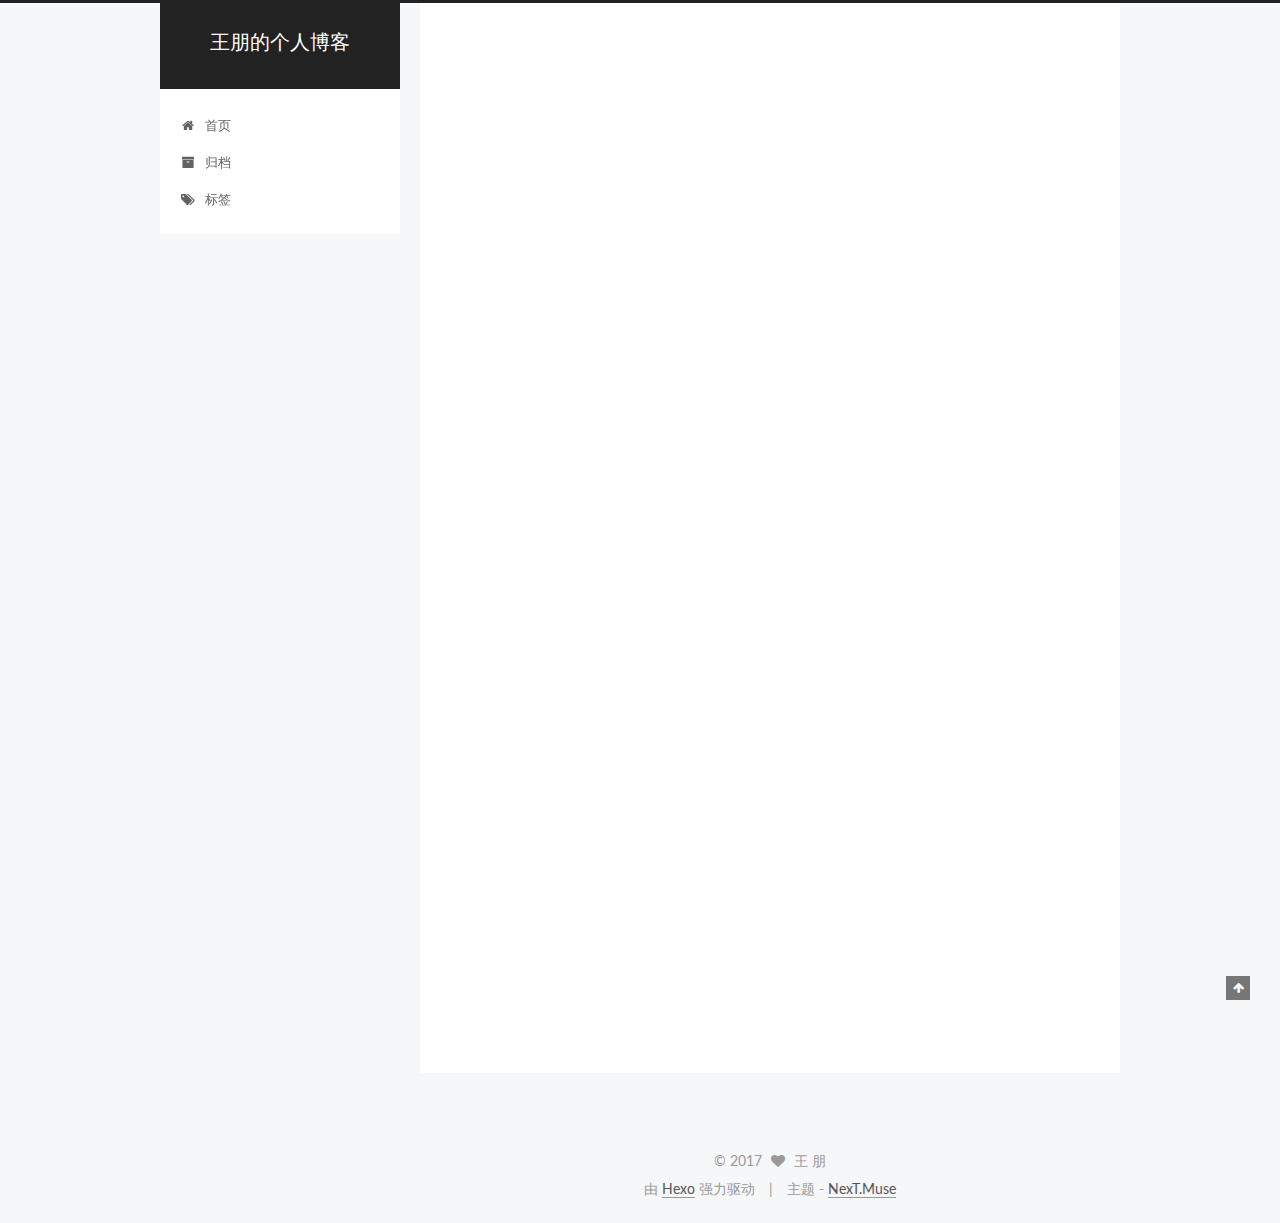
<file: index.html>
<!DOCTYPE html>



  


<html class="theme-next muse use-motion" lang="zh-Hans">
<head>
  <meta charset="UTF-8"/>
<meta http-equiv="X-UA-Compatible" content="IE=edge" />
<meta name="viewport" content="width=device-width, initial-scale=1, maximum-scale=1"/>
<meta name="theme-color" content="#222">









<meta http-equiv="Cache-Control" content="no-transform" />
<meta http-equiv="Cache-Control" content="no-siteapp" />















  
  
  <link href="/lib/fancybox/source/jquery.fancybox.css?v=2.1.5" rel="stylesheet" type="text/css" />




  
  
  
  

  
    
    
  

  

  

  

  

  
    
    
    <link href="//fonts.googleapis.com/css?family=Lato:300,300italic,400,400italic,700,700italic&subset=latin,latin-ext" rel="stylesheet" type="text/css">
  






<link href="/lib/font-awesome/css/font-awesome.min.css?v=4.6.2" rel="stylesheet" type="text/css" />

<link href="/css/main.css?v=5.1.2" rel="stylesheet" type="text/css" />


  <meta name="keywords" content="Hexo, NexT" />








  <link rel="shortcut icon" type="image/x-icon" href="/favicon.ico?v=5.1.2" />






<meta property="og:type" content="website">
<meta property="og:title" content="王朋的个人博客">
<meta property="og:url" content="http://yoursite.com/index.html">
<meta property="og:site_name" content="王朋的个人博客">
<meta property="og:locale" content="zh-Hans">
<meta name="twitter:card" content="summary">
<meta name="twitter:title" content="王朋的个人博客">



<script type="text/javascript" id="hexo.configurations">
  var NexT = window.NexT || {};
  var CONFIG = {
    root: '/',
    scheme: 'Muse',
    sidebar: {"position":"left","display":"post","offset":12,"offset_float":12,"b2t":false,"scrollpercent":false,"onmobile":false},
    fancybox: true,
    tabs: true,
    motion: true,
    duoshuo: {
      userId: '0',
      author: '博主'
    },
    algolia: {
      applicationID: '',
      apiKey: '',
      indexName: '',
      hits: {"per_page":10},
      labels: {"input_placeholder":"Search for Posts","hits_empty":"We didn't find any results for the search: ${query}","hits_stats":"${hits} results found in ${time} ms"}
    }
  };
</script>



  <link rel="canonical" href="http://yoursite.com/"/>





  <title>王朋的个人博客</title>
  








</head>

<body itemscope itemtype="http://schema.org/WebPage" lang="zh-Hans">

  
  
    
  

  <div class="container sidebar-position-left 
   page-home 
 ">
    <div class="headband"></div>

    <header id="header" class="header" itemscope itemtype="http://schema.org/WPHeader">
      <div class="header-inner"><div class="site-brand-wrapper">
  <div class="site-meta ">
    

    <div class="custom-logo-site-title">
      <a href="/"  class="brand" rel="start">
        <span class="logo-line-before"><i></i></span>
        <span class="site-title">王朋的个人博客</span>
        <span class="logo-line-after"><i></i></span>
      </a>
    </div>
      
        <p class="site-subtitle"></p>
      
  </div>

  <div class="site-nav-toggle">
    <button>
      <span class="btn-bar"></span>
      <span class="btn-bar"></span>
      <span class="btn-bar"></span>
    </button>
  </div>
</div>

<nav class="site-nav">
  

  
    <ul id="menu" class="menu">
      
        
        <li class="menu-item menu-item-home">
          <a href="/" rel="section">
            
              <i class="menu-item-icon fa fa-fw fa-home"></i> <br />
            
            首页
          </a>
        </li>
      
        
        <li class="menu-item menu-item-archives">
          <a href="/archives/" rel="section">
            
              <i class="menu-item-icon fa fa-fw fa-archive"></i> <br />
            
            归档
          </a>
        </li>
      
        
        <li class="menu-item menu-item-tags">
          <a href="/tags/" rel="section">
            
              <i class="menu-item-icon fa fa-fw fa-tags"></i> <br />
            
            标签
          </a>
        </li>
      

      
    </ul>
  

  
</nav>



 </div>
    </header>

    <main id="main" class="main">
      <div class="main-inner">
        <div class="content-wrap">
          <div id="content" class="content">
            
  <section id="posts" class="posts-expand">
    
      

  

  
  
  

  <article class="post post-type-normal" itemscope itemtype="http://schema.org/Article">
  
  
  
  <div class="post-block">
    <link itemprop="mainEntityOfPage" href="http://yoursite.com/2017/08/10/hello-world/">

    <span hidden itemprop="author" itemscope itemtype="http://schema.org/Person">
      <meta itemprop="name" content="王 朋">
      <meta itemprop="description" content="">
      <meta itemprop="image" content="/uploads/26131800.jpg">
    </span>

    <span hidden itemprop="publisher" itemscope itemtype="http://schema.org/Organization">
      <meta itemprop="name" content="王朋的个人博客">
    </span>

    
      <header class="post-header">

        
        
          <h1 class="post-title" itemprop="name headline">
                
                <a class="post-title-link" href="/2017/08/10/hello-world/" itemprop="url">Hello World</a></h1>
        

        <div class="post-meta">
          <span class="post-time">
            
              <span class="post-meta-item-icon">
                <i class="fa fa-calendar-o"></i>
              </span>
              
                <span class="post-meta-item-text">发表于</span>
              
              <time title="创建于" itemprop="dateCreated datePublished" datetime="2017-08-10T14:02:28+08:00">
                2017-08-10
              </time>
            

            

            
          </span>

          

          
            
          

          
          

          

          

          

        </div>
      </header>
    

    
    
    
    <div class="post-body" itemprop="articleBody">

      
      

      
        
          
            <p>Welcome to <a href="https://hexo.io/" target="_blank" rel="external">Hexo</a>! This is your very first post. Check <a href="https://hexo.io/docs/" target="_blank" rel="external">documentation</a> for more info. If you get any problems when using Hexo, you can find the answer in <a href="https://hexo.io/docs/troubleshooting.html" target="_blank" rel="external">troubleshooting</a> or you can ask me on <a href="https://github.com/hexojs/hexo/issues" target="_blank" rel="external">GitHub</a>.</p>
<h2 id="Quick-Start"><a href="#Quick-Start" class="headerlink" title="Quick Start"></a>Quick Start</h2><h3 id="Create-a-new-post"><a href="#Create-a-new-post" class="headerlink" title="Create a new post"></a>Create a new post</h3><figure class="highlight bash"><table><tr><td class="gutter"><pre><div class="line">1</div></pre></td><td class="code"><pre><div class="line">$ hexo new <span class="string">"My New Post"</span></div></pre></td></tr></table></figure>
<p>More info: <a href="https://hexo.io/docs/writing.html" target="_blank" rel="external">Writing</a></p>
<h3 id="Run-server"><a href="#Run-server" class="headerlink" title="Run server"></a>Run server</h3><figure class="highlight bash"><table><tr><td class="gutter"><pre><div class="line">1</div></pre></td><td class="code"><pre><div class="line">$ hexo server</div></pre></td></tr></table></figure>
<p>More info: <a href="https://hexo.io/docs/server.html" target="_blank" rel="external">Server</a></p>
<h3 id="Generate-static-files"><a href="#Generate-static-files" class="headerlink" title="Generate static files"></a>Generate static files</h3><figure class="highlight bash"><table><tr><td class="gutter"><pre><div class="line">1</div></pre></td><td class="code"><pre><div class="line">$ hexo generate</div></pre></td></tr></table></figure>
<p>More info: <a href="https://hexo.io/docs/generating.html" target="_blank" rel="external">Generating</a></p>
<h3 id="Deploy-to-remote-sites"><a href="#Deploy-to-remote-sites" class="headerlink" title="Deploy to remote sites"></a>Deploy to remote sites</h3><figure class="highlight bash"><table><tr><td class="gutter"><pre><div class="line">1</div></pre></td><td class="code"><pre><div class="line">$ hexo deploy</div></pre></td></tr></table></figure>
<p>More info: <a href="https://hexo.io/docs/deployment.html" target="_blank" rel="external">Deployment</a></p>

          
        
      
    </div>
    
    
    

    

    

    

    <footer class="post-footer">
      

      

      

      
      
        <div class="post-eof"></div>
      
    </footer>
  </div>
  
  
  
  </article>


    
  </section>

  


          </div>
          


          

        </div>
        
          
  
  <div class="sidebar-toggle">
    <div class="sidebar-toggle-line-wrap">
      <span class="sidebar-toggle-line sidebar-toggle-line-first"></span>
      <span class="sidebar-toggle-line sidebar-toggle-line-middle"></span>
      <span class="sidebar-toggle-line sidebar-toggle-line-last"></span>
    </div>
  </div>

  <aside id="sidebar" class="sidebar">
    
    <div class="sidebar-inner">

      

      

      <section class="site-overview sidebar-panel sidebar-panel-active">
        <div class="site-author motion-element" itemprop="author" itemscope itemtype="http://schema.org/Person">
          <img class="site-author-image" itemprop="image"
               src="/uploads/26131800.jpg"
               alt="王 朋" />
          <p class="site-author-name" itemprop="name">王 朋</p>
           
              <p class="site-description motion-element" itemprop="description"></p>
          
        </div>
        <nav class="site-state motion-element">

          
            <div class="site-state-item site-state-posts">
              <a href="/archives/">
                <span class="site-state-item-count">1</span>
                <span class="site-state-item-name">日志</span>
              </a>
            </div>
          

          

          

        </nav>

        

        <div class="links-of-author motion-element">
          
        </div>

        
        

        
        

        


      </section>

      

      

    </div>
  </aside>


        
      </div>
    </main>

    <footer id="footer" class="footer">
      <div class="footer-inner">
        <div class="copyright" >
  
  &copy; 
  <span itemprop="copyrightYear">2017</span>
  <span class="with-love">
    <i class="fa fa-heart"></i>
  </span>
  <span class="author" itemprop="copyrightHolder">王 朋</span>
</div>


<div class="powered-by">
  由 <a class="theme-link" href="https://hexo.io">Hexo</a> 强力驱动
</div>

<div class="theme-info">
  主题 -
  <a class="theme-link" href="https://github.com/iissnan/hexo-theme-next">
    NexT.Muse
  </a>
</div>


        







        
      </div>
    </footer>

    
      <div class="back-to-top">
        <i class="fa fa-arrow-up"></i>
        
      </div>
    

  </div>

  

<script type="text/javascript">
  if (Object.prototype.toString.call(window.Promise) !== '[object Function]') {
    window.Promise = null;
  }
</script>









  












  
  <script type="text/javascript" src="/lib/jquery/index.js?v=2.1.3"></script>

  
  <script type="text/javascript" src="/lib/fastclick/lib/fastclick.min.js?v=1.0.6"></script>

  
  <script type="text/javascript" src="/lib/jquery_lazyload/jquery.lazyload.js?v=1.9.7"></script>

  
  <script type="text/javascript" src="/lib/velocity/velocity.min.js?v=1.2.1"></script>

  
  <script type="text/javascript" src="/lib/velocity/velocity.ui.min.js?v=1.2.1"></script>

  
  <script type="text/javascript" src="/lib/fancybox/source/jquery.fancybox.pack.js?v=2.1.5"></script>


  


  <script type="text/javascript" src="/js/src/utils.js?v=5.1.2"></script>

  <script type="text/javascript" src="/js/src/motion.js?v=5.1.2"></script>



  
  

  
    <script type="text/javascript" src="/js/src/scrollspy.js?v=5.1.2"></script>
<script type="text/javascript" src="/js/src/post-details.js?v=5.1.2"></script>

  

  


  <script type="text/javascript" src="/js/src/bootstrap.js?v=5.1.2"></script>



  


  




	





  





  






  





  

  

  

  

  

  

</body>
</html>
</file>
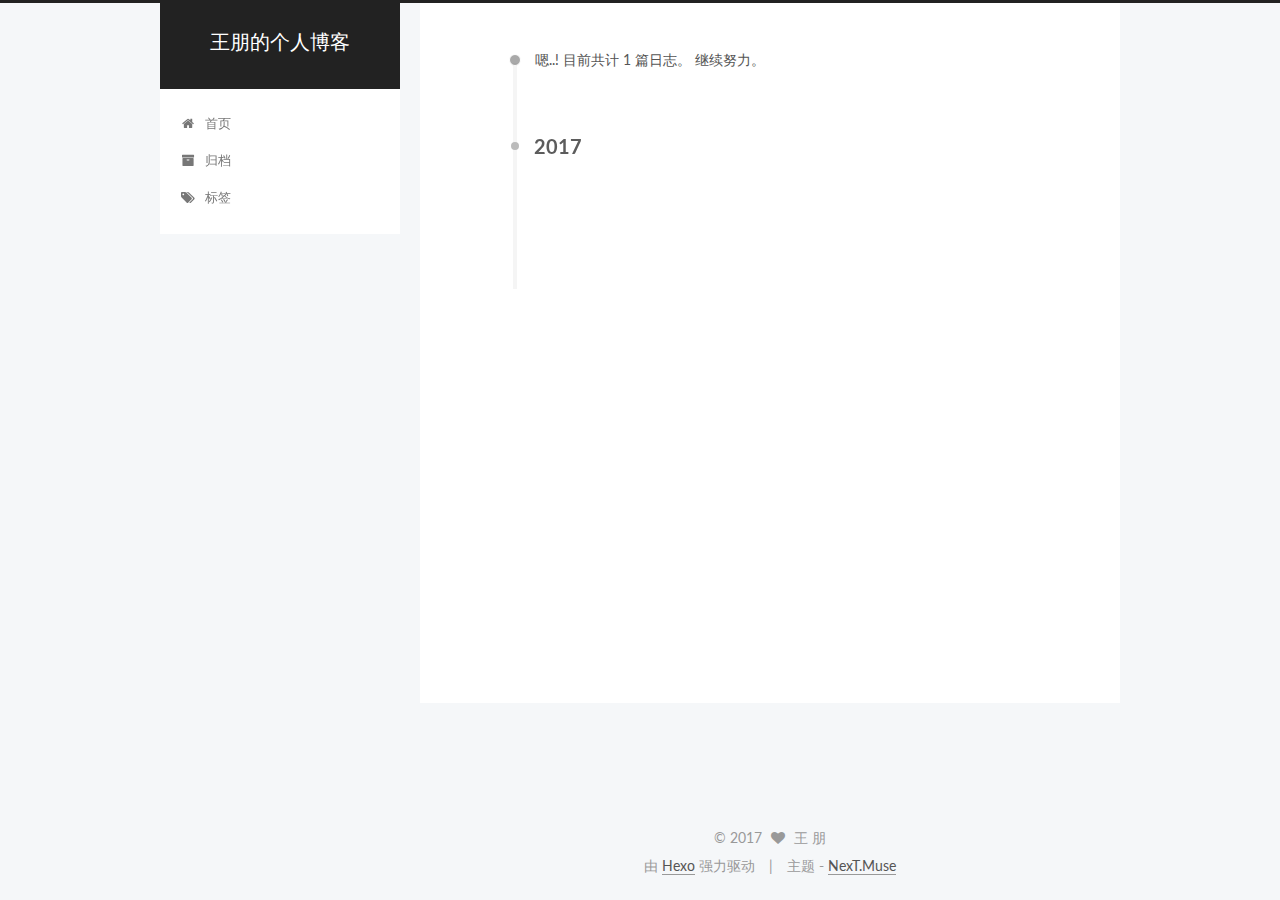
<file: archives/index.html>
<!DOCTYPE html>



  


<html class="theme-next muse use-motion" lang="zh-Hans">
<head>
  <meta charset="UTF-8"/>
<meta http-equiv="X-UA-Compatible" content="IE=edge" />
<meta name="viewport" content="width=device-width, initial-scale=1, maximum-scale=1"/>
<meta name="theme-color" content="#222">









<meta http-equiv="Cache-Control" content="no-transform" />
<meta http-equiv="Cache-Control" content="no-siteapp" />















  
  
  <link href="/lib/fancybox/source/jquery.fancybox.css?v=2.1.5" rel="stylesheet" type="text/css" />




  
  
  
  

  
    
    
  

  

  

  

  

  
    
    
    <link href="//fonts.googleapis.com/css?family=Lato:300,300italic,400,400italic,700,700italic&subset=latin,latin-ext" rel="stylesheet" type="text/css">
  






<link href="/lib/font-awesome/css/font-awesome.min.css?v=4.6.2" rel="stylesheet" type="text/css" />

<link href="/css/main.css?v=5.1.2" rel="stylesheet" type="text/css" />


  <meta name="keywords" content="Hexo, NexT" />








  <link rel="shortcut icon" type="image/x-icon" href="/favicon.ico?v=5.1.2" />






<meta property="og:type" content="website">
<meta property="og:title" content="王朋的个人博客">
<meta property="og:url" content="http://yoursite.com/archives/index.html">
<meta property="og:site_name" content="王朋的个人博客">
<meta property="og:locale" content="zh-Hans">
<meta name="twitter:card" content="summary">
<meta name="twitter:title" content="王朋的个人博客">



<script type="text/javascript" id="hexo.configurations">
  var NexT = window.NexT || {};
  var CONFIG = {
    root: '/',
    scheme: 'Muse',
    sidebar: {"position":"left","display":"post","offset":12,"offset_float":12,"b2t":false,"scrollpercent":false,"onmobile":false},
    fancybox: true,
    tabs: true,
    motion: true,
    duoshuo: {
      userId: '0',
      author: '博主'
    },
    algolia: {
      applicationID: '',
      apiKey: '',
      indexName: '',
      hits: {"per_page":10},
      labels: {"input_placeholder":"Search for Posts","hits_empty":"We didn't find any results for the search: ${query}","hits_stats":"${hits} results found in ${time} ms"}
    }
  };
</script>



  <link rel="canonical" href="http://yoursite.com/archives/"/>





  <title>归档 | 王朋的个人博客</title>
  








</head>

<body itemscope itemtype="http://schema.org/WebPage" lang="zh-Hans">

  
  
    
  

  <div class="container sidebar-position-left  page-archive  ">
    <div class="headband"></div>

    <header id="header" class="header" itemscope itemtype="http://schema.org/WPHeader">
      <div class="header-inner"><div class="site-brand-wrapper">
  <div class="site-meta ">
    

    <div class="custom-logo-site-title">
      <a href="/"  class="brand" rel="start">
        <span class="logo-line-before"><i></i></span>
        <span class="site-title">王朋的个人博客</span>
        <span class="logo-line-after"><i></i></span>
      </a>
    </div>
      
        <p class="site-subtitle"></p>
      
  </div>

  <div class="site-nav-toggle">
    <button>
      <span class="btn-bar"></span>
      <span class="btn-bar"></span>
      <span class="btn-bar"></span>
    </button>
  </div>
</div>

<nav class="site-nav">
  

  
    <ul id="menu" class="menu">
      
        
        <li class="menu-item menu-item-home">
          <a href="/" rel="section">
            
              <i class="menu-item-icon fa fa-fw fa-home"></i> <br />
            
            首页
          </a>
        </li>
      
        
        <li class="menu-item menu-item-archives">
          <a href="/archives/" rel="section">
            
              <i class="menu-item-icon fa fa-fw fa-archive"></i> <br />
            
            归档
          </a>
        </li>
      
        
        <li class="menu-item menu-item-tags">
          <a href="/tags/" rel="section">
            
              <i class="menu-item-icon fa fa-fw fa-tags"></i> <br />
            
            标签
          </a>
        </li>
      

      
    </ul>
  

  
</nav>



 </div>
    </header>

    <main id="main" class="main">
      <div class="main-inner">
        <div class="content-wrap">
          <div id="content" class="content">
            

  
  
  
  <div class="post-block archive">
    <div id="posts" class="posts-collapse">
      <span class="archive-move-on"></span>

      <span class="archive-page-counter">
        
        
        
          
        
        嗯..! 目前共计 1 篇日志。 继续努力。
      </span>

      

        
        
        

        
          
          <div class="collection-title">
            <h2 class="archive-year motion-element" id="archive-year-2017">2017</h2>
          </div>
        
        

        

  <article class="post post-type-normal" itemscope itemtype="http://schema.org/Article">
    <header class="post-header">

      <h2 class="post-title">
        
            <a class="post-title-link" href="/2017/08/10/hello-world/" itemprop="url">
              
                <span itemprop="name">Hello World</span>
              
            </a>
        
      </h2>

      <div class="post-meta">
        <time class="post-time" itemprop="dateCreated"
              datetime="2017-08-10T14:02:28+08:00"
              content="2017-08-10" >
          08-10
        </time>
      </div>

    </header>
  </article>



      

    </div>
  </div>
  
  
  

  



          </div>
          


          

        </div>
        
          
  
  <div class="sidebar-toggle">
    <div class="sidebar-toggle-line-wrap">
      <span class="sidebar-toggle-line sidebar-toggle-line-first"></span>
      <span class="sidebar-toggle-line sidebar-toggle-line-middle"></span>
      <span class="sidebar-toggle-line sidebar-toggle-line-last"></span>
    </div>
  </div>

  <aside id="sidebar" class="sidebar">
    
    <div class="sidebar-inner">

      

      

      <section class="site-overview sidebar-panel sidebar-panel-active">
        <div class="site-author motion-element" itemprop="author" itemscope itemtype="http://schema.org/Person">
          <img class="site-author-image" itemprop="image"
               src="/uploads/26131800.jpg"
               alt="王 朋" />
          <p class="site-author-name" itemprop="name">王 朋</p>
           
              <p class="site-description motion-element" itemprop="description"></p>
          
        </div>
        <nav class="site-state motion-element">

          
            <div class="site-state-item site-state-posts">
              <a href="/archives/">
                <span class="site-state-item-count">1</span>
                <span class="site-state-item-name">日志</span>
              </a>
            </div>
          

          

          

        </nav>

        

        <div class="links-of-author motion-element">
          
        </div>

        
        

        
        

        


      </section>

      

      

    </div>
  </aside>


        
      </div>
    </main>

    <footer id="footer" class="footer">
      <div class="footer-inner">
        <div class="copyright" >
  
  &copy; 
  <span itemprop="copyrightYear">2017</span>
  <span class="with-love">
    <i class="fa fa-heart"></i>
  </span>
  <span class="author" itemprop="copyrightHolder">王 朋</span>
</div>


<div class="powered-by">
  由 <a class="theme-link" href="https://hexo.io">Hexo</a> 强力驱动
</div>

<div class="theme-info">
  主题 -
  <a class="theme-link" href="https://github.com/iissnan/hexo-theme-next">
    NexT.Muse
  </a>
</div>


        







        
      </div>
    </footer>

    
      <div class="back-to-top">
        <i class="fa fa-arrow-up"></i>
        
      </div>
    

  </div>

  

<script type="text/javascript">
  if (Object.prototype.toString.call(window.Promise) !== '[object Function]') {
    window.Promise = null;
  }
</script>









  












  
  <script type="text/javascript" src="/lib/jquery/index.js?v=2.1.3"></script>

  
  <script type="text/javascript" src="/lib/fastclick/lib/fastclick.min.js?v=1.0.6"></script>

  
  <script type="text/javascript" src="/lib/jquery_lazyload/jquery.lazyload.js?v=1.9.7"></script>

  
  <script type="text/javascript" src="/lib/velocity/velocity.min.js?v=1.2.1"></script>

  
  <script type="text/javascript" src="/lib/velocity/velocity.ui.min.js?v=1.2.1"></script>

  
  <script type="text/javascript" src="/lib/fancybox/source/jquery.fancybox.pack.js?v=2.1.5"></script>


  


  <script type="text/javascript" src="/js/src/utils.js?v=5.1.2"></script>

  <script type="text/javascript" src="/js/src/motion.js?v=5.1.2"></script>



  
  

  
  
    <script type="text/javascript" id="motion.page.archive">
      $('.archive-year').velocity('transition.slideLeftIn');
    </script>
  


  


  <script type="text/javascript" src="/js/src/bootstrap.js?v=5.1.2"></script>



  


  




	





  





  






  





  

  

  

  

  

  

</body>
</html>
</file>
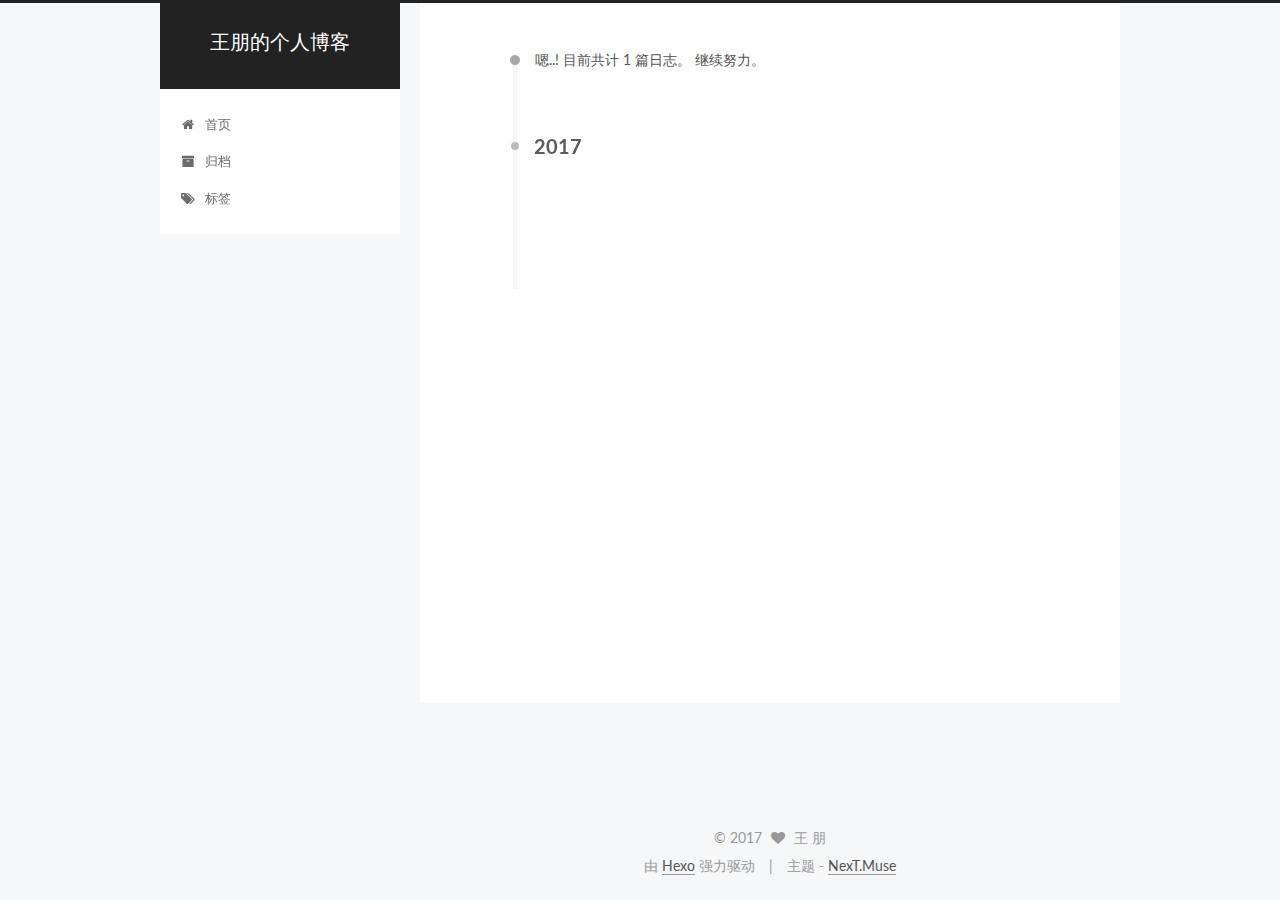
<file: archives/2017/index.html>
<!DOCTYPE html>



  


<html class="theme-next muse use-motion" lang="zh-Hans">
<head>
  <meta charset="UTF-8"/>
<meta http-equiv="X-UA-Compatible" content="IE=edge" />
<meta name="viewport" content="width=device-width, initial-scale=1, maximum-scale=1"/>
<meta name="theme-color" content="#222">









<meta http-equiv="Cache-Control" content="no-transform" />
<meta http-equiv="Cache-Control" content="no-siteapp" />















  
  
  <link href="/lib/fancybox/source/jquery.fancybox.css?v=2.1.5" rel="stylesheet" type="text/css" />




  
  
  
  

  
    
    
  

  

  

  

  

  
    
    
    <link href="//fonts.googleapis.com/css?family=Lato:300,300italic,400,400italic,700,700italic&subset=latin,latin-ext" rel="stylesheet" type="text/css">
  






<link href="/lib/font-awesome/css/font-awesome.min.css?v=4.6.2" rel="stylesheet" type="text/css" />

<link href="/css/main.css?v=5.1.2" rel="stylesheet" type="text/css" />


  <meta name="keywords" content="Hexo, NexT" />








  <link rel="shortcut icon" type="image/x-icon" href="/favicon.ico?v=5.1.2" />






<meta property="og:type" content="website">
<meta property="og:title" content="王朋的个人博客">
<meta property="og:url" content="http://yoursite.com/archives/2017/index.html">
<meta property="og:site_name" content="王朋的个人博客">
<meta property="og:locale" content="zh-Hans">
<meta name="twitter:card" content="summary">
<meta name="twitter:title" content="王朋的个人博客">



<script type="text/javascript" id="hexo.configurations">
  var NexT = window.NexT || {};
  var CONFIG = {
    root: '/',
    scheme: 'Muse',
    sidebar: {"position":"left","display":"post","offset":12,"offset_float":12,"b2t":false,"scrollpercent":false,"onmobile":false},
    fancybox: true,
    tabs: true,
    motion: true,
    duoshuo: {
      userId: '0',
      author: '博主'
    },
    algolia: {
      applicationID: '',
      apiKey: '',
      indexName: '',
      hits: {"per_page":10},
      labels: {"input_placeholder":"Search for Posts","hits_empty":"We didn't find any results for the search: ${query}","hits_stats":"${hits} results found in ${time} ms"}
    }
  };
</script>



  <link rel="canonical" href="http://yoursite.com/archives/2017/"/>





  <title>归档 | 王朋的个人博客</title>
  








</head>

<body itemscope itemtype="http://schema.org/WebPage" lang="zh-Hans">

  
  
    
  

  <div class="container sidebar-position-left  page-archive  ">
    <div class="headband"></div>

    <header id="header" class="header" itemscope itemtype="http://schema.org/WPHeader">
      <div class="header-inner"><div class="site-brand-wrapper">
  <div class="site-meta ">
    

    <div class="custom-logo-site-title">
      <a href="/"  class="brand" rel="start">
        <span class="logo-line-before"><i></i></span>
        <span class="site-title">王朋的个人博客</span>
        <span class="logo-line-after"><i></i></span>
      </a>
    </div>
      
        <p class="site-subtitle"></p>
      
  </div>

  <div class="site-nav-toggle">
    <button>
      <span class="btn-bar"></span>
      <span class="btn-bar"></span>
      <span class="btn-bar"></span>
    </button>
  </div>
</div>

<nav class="site-nav">
  

  
    <ul id="menu" class="menu">
      
        
        <li class="menu-item menu-item-home">
          <a href="/" rel="section">
            
              <i class="menu-item-icon fa fa-fw fa-home"></i> <br />
            
            首页
          </a>
        </li>
      
        
        <li class="menu-item menu-item-archives">
          <a href="/archives/" rel="section">
            
              <i class="menu-item-icon fa fa-fw fa-archive"></i> <br />
            
            归档
          </a>
        </li>
      
        
        <li class="menu-item menu-item-tags">
          <a href="/tags/" rel="section">
            
              <i class="menu-item-icon fa fa-fw fa-tags"></i> <br />
            
            标签
          </a>
        </li>
      

      
    </ul>
  

  
</nav>



 </div>
    </header>

    <main id="main" class="main">
      <div class="main-inner">
        <div class="content-wrap">
          <div id="content" class="content">
            

  
  
  
  <div class="post-block archive">
    <div id="posts" class="posts-collapse">
      <span class="archive-move-on"></span>

      <span class="archive-page-counter">
        
        
        
          
        
        嗯..! 目前共计 1 篇日志。 继续努力。
      </span>

      

        
        
        

        
          
          <div class="collection-title">
            <h2 class="archive-year motion-element" id="archive-year-2017">2017</h2>
          </div>
        
        

        

  <article class="post post-type-normal" itemscope itemtype="http://schema.org/Article">
    <header class="post-header">

      <h2 class="post-title">
        
            <a class="post-title-link" href="/2017/08/10/hello-world/" itemprop="url">
              
                <span itemprop="name">Hello World</span>
              
            </a>
        
      </h2>

      <div class="post-meta">
        <time class="post-time" itemprop="dateCreated"
              datetime="2017-08-10T14:02:28+08:00"
              content="2017-08-10" >
          08-10
        </time>
      </div>

    </header>
  </article>



      

    </div>
  </div>
  
  
  

  



          </div>
          


          

        </div>
        
          
  
  <div class="sidebar-toggle">
    <div class="sidebar-toggle-line-wrap">
      <span class="sidebar-toggle-line sidebar-toggle-line-first"></span>
      <span class="sidebar-toggle-line sidebar-toggle-line-middle"></span>
      <span class="sidebar-toggle-line sidebar-toggle-line-last"></span>
    </div>
  </div>

  <aside id="sidebar" class="sidebar">
    
    <div class="sidebar-inner">

      

      

      <section class="site-overview sidebar-panel sidebar-panel-active">
        <div class="site-author motion-element" itemprop="author" itemscope itemtype="http://schema.org/Person">
          <img class="site-author-image" itemprop="image"
               src="/uploads/26131800.jpg"
               alt="王 朋" />
          <p class="site-author-name" itemprop="name">王 朋</p>
           
              <p class="site-description motion-element" itemprop="description"></p>
          
        </div>
        <nav class="site-state motion-element">

          
            <div class="site-state-item site-state-posts">
              <a href="/archives/">
                <span class="site-state-item-count">1</span>
                <span class="site-state-item-name">日志</span>
              </a>
            </div>
          

          

          

        </nav>

        

        <div class="links-of-author motion-element">
          
        </div>

        
        

        
        

        


      </section>

      

      

    </div>
  </aside>


        
      </div>
    </main>

    <footer id="footer" class="footer">
      <div class="footer-inner">
        <div class="copyright" >
  
  &copy; 
  <span itemprop="copyrightYear">2017</span>
  <span class="with-love">
    <i class="fa fa-heart"></i>
  </span>
  <span class="author" itemprop="copyrightHolder">王 朋</span>
</div>


<div class="powered-by">
  由 <a class="theme-link" href="https://hexo.io">Hexo</a> 强力驱动
</div>

<div class="theme-info">
  主题 -
  <a class="theme-link" href="https://github.com/iissnan/hexo-theme-next">
    NexT.Muse
  </a>
</div>


        







        
      </div>
    </footer>

    
      <div class="back-to-top">
        <i class="fa fa-arrow-up"></i>
        
      </div>
    

  </div>

  

<script type="text/javascript">
  if (Object.prototype.toString.call(window.Promise) !== '[object Function]') {
    window.Promise = null;
  }
</script>









  












  
  <script type="text/javascript" src="/lib/jquery/index.js?v=2.1.3"></script>

  
  <script type="text/javascript" src="/lib/fastclick/lib/fastclick.min.js?v=1.0.6"></script>

  
  <script type="text/javascript" src="/lib/jquery_lazyload/jquery.lazyload.js?v=1.9.7"></script>

  
  <script type="text/javascript" src="/lib/velocity/velocity.min.js?v=1.2.1"></script>

  
  <script type="text/javascript" src="/lib/velocity/velocity.ui.min.js?v=1.2.1"></script>

  
  <script type="text/javascript" src="/lib/fancybox/source/jquery.fancybox.pack.js?v=2.1.5"></script>


  


  <script type="text/javascript" src="/js/src/utils.js?v=5.1.2"></script>

  <script type="text/javascript" src="/js/src/motion.js?v=5.1.2"></script>



  
  

  
  
    <script type="text/javascript" id="motion.page.archive">
      $('.archive-year').velocity('transition.slideLeftIn');
    </script>
  


  


  <script type="text/javascript" src="/js/src/bootstrap.js?v=5.1.2"></script>



  


  




	





  





  






  





  

  

  

  

  

  

</body>
</html>
</file>
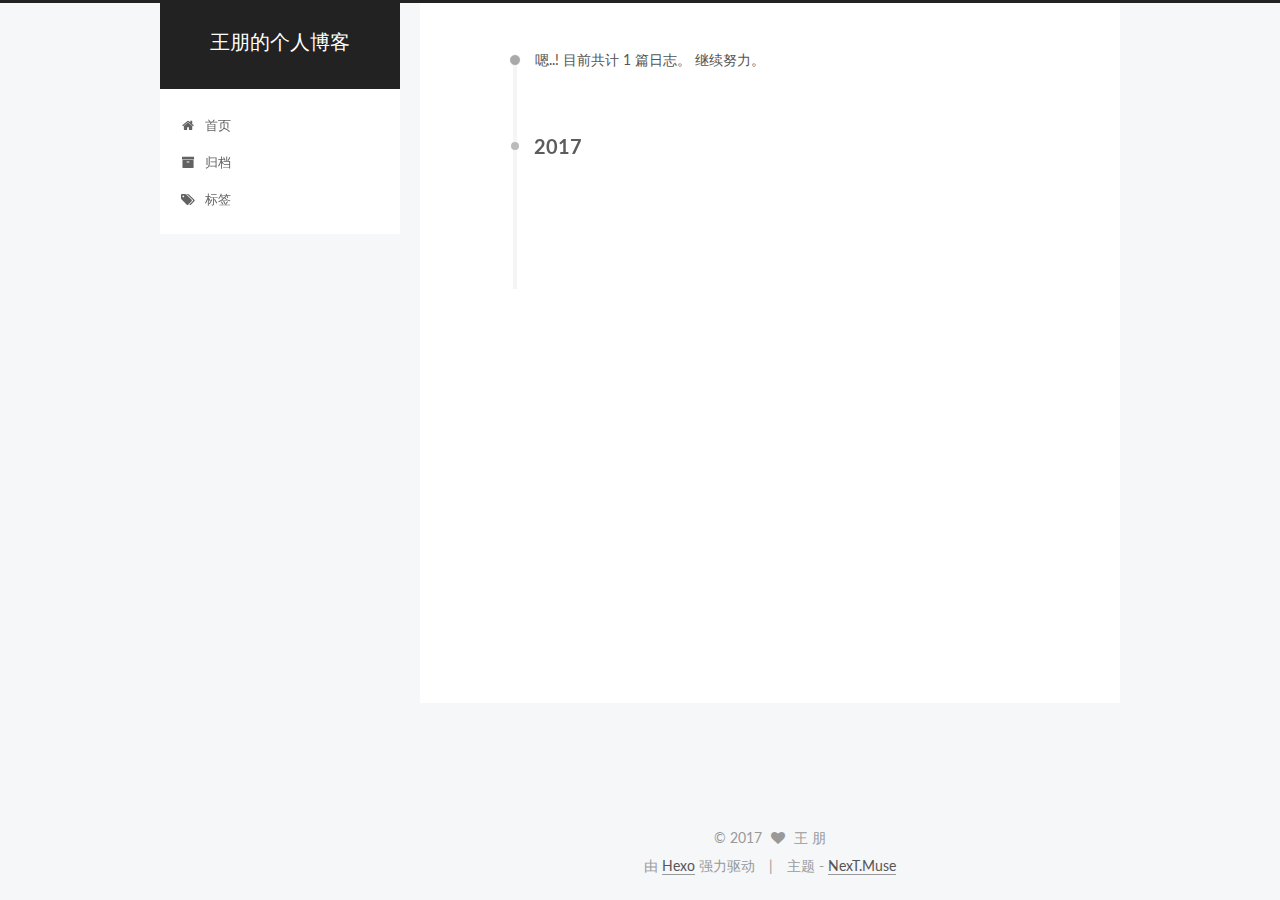
<file: archives/2017/08/index.html>
<!DOCTYPE html>



  


<html class="theme-next muse use-motion" lang="zh-Hans">
<head>
  <meta charset="UTF-8"/>
<meta http-equiv="X-UA-Compatible" content="IE=edge" />
<meta name="viewport" content="width=device-width, initial-scale=1, maximum-scale=1"/>
<meta name="theme-color" content="#222">









<meta http-equiv="Cache-Control" content="no-transform" />
<meta http-equiv="Cache-Control" content="no-siteapp" />















  
  
  <link href="/lib/fancybox/source/jquery.fancybox.css?v=2.1.5" rel="stylesheet" type="text/css" />




  
  
  
  

  
    
    
  

  

  

  

  

  
    
    
    <link href="//fonts.googleapis.com/css?family=Lato:300,300italic,400,400italic,700,700italic&subset=latin,latin-ext" rel="stylesheet" type="text/css">
  






<link href="/lib/font-awesome/css/font-awesome.min.css?v=4.6.2" rel="stylesheet" type="text/css" />

<link href="/css/main.css?v=5.1.2" rel="stylesheet" type="text/css" />


  <meta name="keywords" content="Hexo, NexT" />








  <link rel="shortcut icon" type="image/x-icon" href="/favicon.ico?v=5.1.2" />






<meta property="og:type" content="website">
<meta property="og:title" content="王朋的个人博客">
<meta property="og:url" content="http://yoursite.com/archives/2017/08/index.html">
<meta property="og:site_name" content="王朋的个人博客">
<meta property="og:locale" content="zh-Hans">
<meta name="twitter:card" content="summary">
<meta name="twitter:title" content="王朋的个人博客">



<script type="text/javascript" id="hexo.configurations">
  var NexT = window.NexT || {};
  var CONFIG = {
    root: '/',
    scheme: 'Muse',
    sidebar: {"position":"left","display":"post","offset":12,"offset_float":12,"b2t":false,"scrollpercent":false,"onmobile":false},
    fancybox: true,
    tabs: true,
    motion: true,
    duoshuo: {
      userId: '0',
      author: '博主'
    },
    algolia: {
      applicationID: '',
      apiKey: '',
      indexName: '',
      hits: {"per_page":10},
      labels: {"input_placeholder":"Search for Posts","hits_empty":"We didn't find any results for the search: ${query}","hits_stats":"${hits} results found in ${time} ms"}
    }
  };
</script>



  <link rel="canonical" href="http://yoursite.com/archives/2017/08/"/>





  <title>归档 | 王朋的个人博客</title>
  








</head>

<body itemscope itemtype="http://schema.org/WebPage" lang="zh-Hans">

  
  
    
  

  <div class="container sidebar-position-left  page-archive  ">
    <div class="headband"></div>

    <header id="header" class="header" itemscope itemtype="http://schema.org/WPHeader">
      <div class="header-inner"><div class="site-brand-wrapper">
  <div class="site-meta ">
    

    <div class="custom-logo-site-title">
      <a href="/"  class="brand" rel="start">
        <span class="logo-line-before"><i></i></span>
        <span class="site-title">王朋的个人博客</span>
        <span class="logo-line-after"><i></i></span>
      </a>
    </div>
      
        <p class="site-subtitle"></p>
      
  </div>

  <div class="site-nav-toggle">
    <button>
      <span class="btn-bar"></span>
      <span class="btn-bar"></span>
      <span class="btn-bar"></span>
    </button>
  </div>
</div>

<nav class="site-nav">
  

  
    <ul id="menu" class="menu">
      
        
        <li class="menu-item menu-item-home">
          <a href="/" rel="section">
            
              <i class="menu-item-icon fa fa-fw fa-home"></i> <br />
            
            首页
          </a>
        </li>
      
        
        <li class="menu-item menu-item-archives">
          <a href="/archives/" rel="section">
            
              <i class="menu-item-icon fa fa-fw fa-archive"></i> <br />
            
            归档
          </a>
        </li>
      
        
        <li class="menu-item menu-item-tags">
          <a href="/tags/" rel="section">
            
              <i class="menu-item-icon fa fa-fw fa-tags"></i> <br />
            
            标签
          </a>
        </li>
      

      
    </ul>
  

  
</nav>



 </div>
    </header>

    <main id="main" class="main">
      <div class="main-inner">
        <div class="content-wrap">
          <div id="content" class="content">
            

  
  
  
  <div class="post-block archive">
    <div id="posts" class="posts-collapse">
      <span class="archive-move-on"></span>

      <span class="archive-page-counter">
        
        
        
          
        
        嗯..! 目前共计 1 篇日志。 继续努力。
      </span>

      

        
        
        

        
          
          <div class="collection-title">
            <h2 class="archive-year motion-element" id="archive-year-2017">2017</h2>
          </div>
        
        

        

  <article class="post post-type-normal" itemscope itemtype="http://schema.org/Article">
    <header class="post-header">

      <h2 class="post-title">
        
            <a class="post-title-link" href="/2017/08/10/hello-world/" itemprop="url">
              
                <span itemprop="name">Hello World</span>
              
            </a>
        
      </h2>

      <div class="post-meta">
        <time class="post-time" itemprop="dateCreated"
              datetime="2017-08-10T14:02:28+08:00"
              content="2017-08-10" >
          08-10
        </time>
      </div>

    </header>
  </article>



      

    </div>
  </div>
  
  
  

  



          </div>
          


          

        </div>
        
          
  
  <div class="sidebar-toggle">
    <div class="sidebar-toggle-line-wrap">
      <span class="sidebar-toggle-line sidebar-toggle-line-first"></span>
      <span class="sidebar-toggle-line sidebar-toggle-line-middle"></span>
      <span class="sidebar-toggle-line sidebar-toggle-line-last"></span>
    </div>
  </div>

  <aside id="sidebar" class="sidebar">
    
    <div class="sidebar-inner">

      

      

      <section class="site-overview sidebar-panel sidebar-panel-active">
        <div class="site-author motion-element" itemprop="author" itemscope itemtype="http://schema.org/Person">
          <img class="site-author-image" itemprop="image"
               src="/uploads/26131800.jpg"
               alt="王 朋" />
          <p class="site-author-name" itemprop="name">王 朋</p>
           
              <p class="site-description motion-element" itemprop="description"></p>
          
        </div>
        <nav class="site-state motion-element">

          
            <div class="site-state-item site-state-posts">
              <a href="/archives/">
                <span class="site-state-item-count">1</span>
                <span class="site-state-item-name">日志</span>
              </a>
            </div>
          

          

          

        </nav>

        

        <div class="links-of-author motion-element">
          
        </div>

        
        

        
        

        


      </section>

      

      

    </div>
  </aside>


        
      </div>
    </main>

    <footer id="footer" class="footer">
      <div class="footer-inner">
        <div class="copyright" >
  
  &copy; 
  <span itemprop="copyrightYear">2017</span>
  <span class="with-love">
    <i class="fa fa-heart"></i>
  </span>
  <span class="author" itemprop="copyrightHolder">王 朋</span>
</div>


<div class="powered-by">
  由 <a class="theme-link" href="https://hexo.io">Hexo</a> 强力驱动
</div>

<div class="theme-info">
  主题 -
  <a class="theme-link" href="https://github.com/iissnan/hexo-theme-next">
    NexT.Muse
  </a>
</div>


        







        
      </div>
    </footer>

    
      <div class="back-to-top">
        <i class="fa fa-arrow-up"></i>
        
      </div>
    

  </div>

  

<script type="text/javascript">
  if (Object.prototype.toString.call(window.Promise) !== '[object Function]') {
    window.Promise = null;
  }
</script>









  












  
  <script type="text/javascript" src="/lib/jquery/index.js?v=2.1.3"></script>

  
  <script type="text/javascript" src="/lib/fastclick/lib/fastclick.min.js?v=1.0.6"></script>

  
  <script type="text/javascript" src="/lib/jquery_lazyload/jquery.lazyload.js?v=1.9.7"></script>

  
  <script type="text/javascript" src="/lib/velocity/velocity.min.js?v=1.2.1"></script>

  
  <script type="text/javascript" src="/lib/velocity/velocity.ui.min.js?v=1.2.1"></script>

  
  <script type="text/javascript" src="/lib/fancybox/source/jquery.fancybox.pack.js?v=2.1.5"></script>


  


  <script type="text/javascript" src="/js/src/utils.js?v=5.1.2"></script>

  <script type="text/javascript" src="/js/src/motion.js?v=5.1.2"></script>



  
  

  
  
    <script type="text/javascript" id="motion.page.archive">
      $('.archive-year').velocity('transition.slideLeftIn');
    </script>
  


  


  <script type="text/javascript" src="/js/src/bootstrap.js?v=5.1.2"></script>



  


  




	





  





  






  





  

  

  

  

  

  

</body>
</html>
</file>
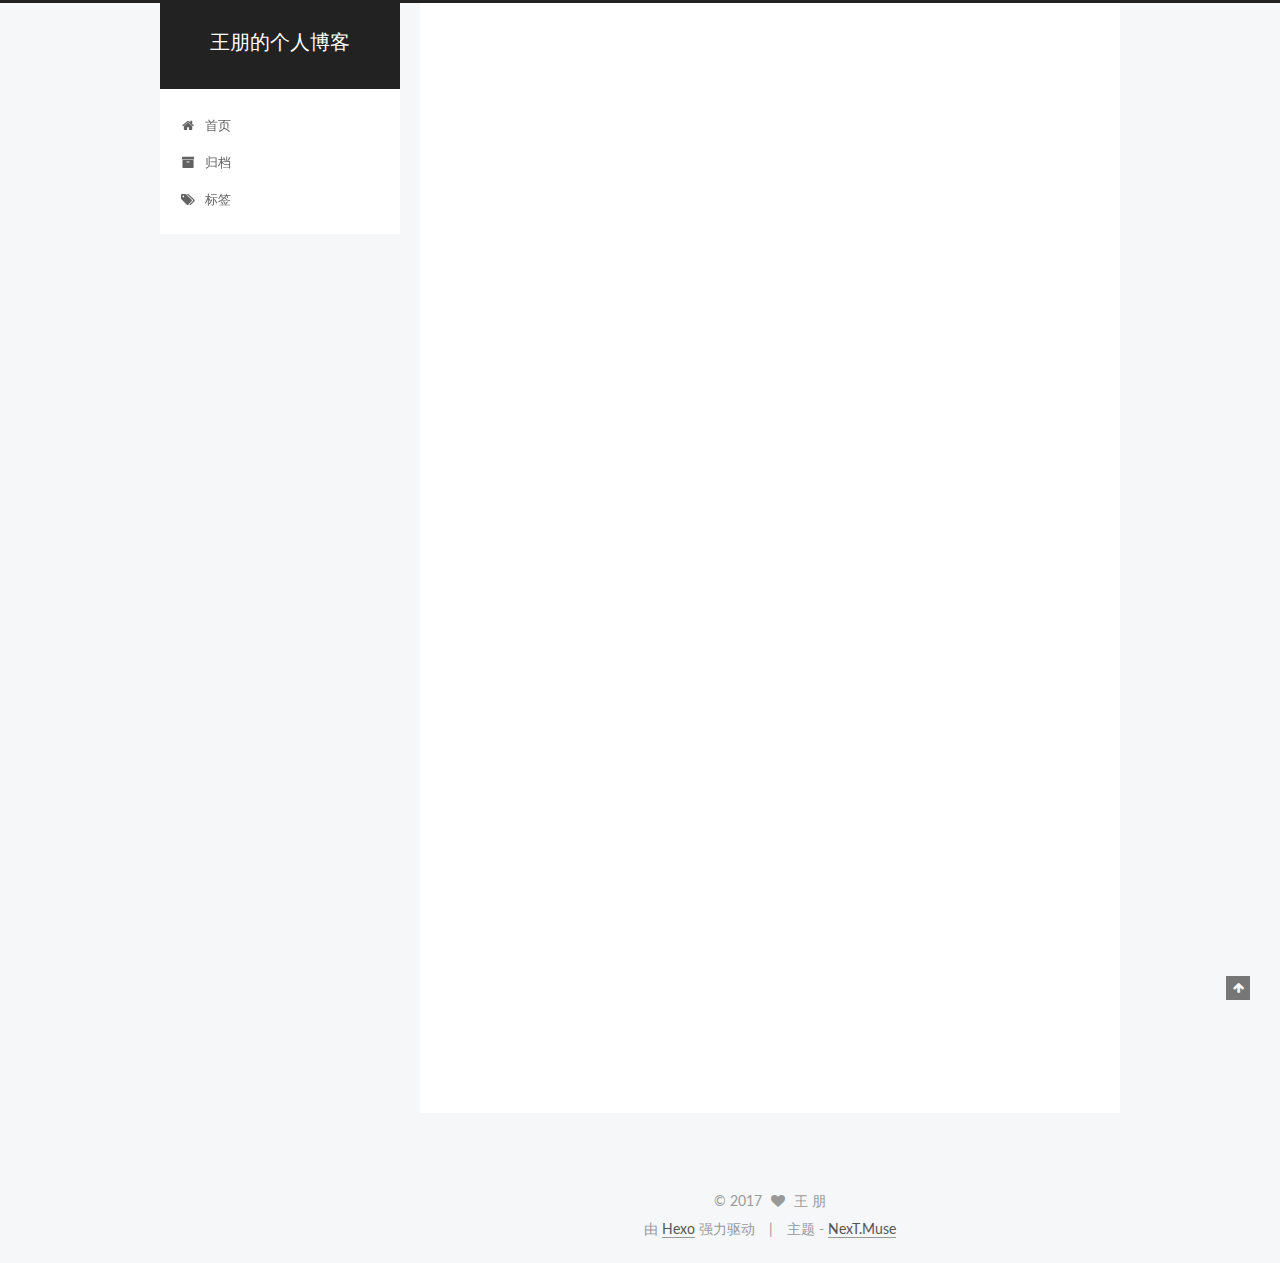
<file: 2017/08/10/hello-world/index.html>
<!DOCTYPE html>



  


<html class="theme-next muse use-motion" lang="zh-Hans">
<head>
  <meta charset="UTF-8"/>
<meta http-equiv="X-UA-Compatible" content="IE=edge" />
<meta name="viewport" content="width=device-width, initial-scale=1, maximum-scale=1"/>
<meta name="theme-color" content="#222">









<meta http-equiv="Cache-Control" content="no-transform" />
<meta http-equiv="Cache-Control" content="no-siteapp" />















  
  
  <link href="/lib/fancybox/source/jquery.fancybox.css?v=2.1.5" rel="stylesheet" type="text/css" />




  
  
  
  

  
    
    
  

  

  

  

  

  
    
    
    <link href="//fonts.googleapis.com/css?family=Lato:300,300italic,400,400italic,700,700italic&subset=latin,latin-ext" rel="stylesheet" type="text/css">
  






<link href="/lib/font-awesome/css/font-awesome.min.css?v=4.6.2" rel="stylesheet" type="text/css" />

<link href="/css/main.css?v=5.1.2" rel="stylesheet" type="text/css" />


  <meta name="keywords" content="Hexo, NexT" />








  <link rel="shortcut icon" type="image/x-icon" href="/favicon.ico?v=5.1.2" />






<meta name="description" content="Welcome to Hexo! This is your very first post. Check documentation for more info. If you get any problems when using Hexo, you can find the answer in troubleshooting or you can ask me on GitHub. Quick">
<meta property="og:type" content="article">
<meta property="og:title" content="Hello World">
<meta property="og:url" content="http://yoursite.com/2017/08/10/hello-world/index.html">
<meta property="og:site_name" content="王朋的个人博客">
<meta property="og:description" content="Welcome to Hexo! This is your very first post. Check documentation for more info. If you get any problems when using Hexo, you can find the answer in troubleshooting or you can ask me on GitHub. Quick">
<meta property="og:locale" content="zh-Hans">
<meta property="og:updated_time" content="2017-08-10T06:02:28.000Z">
<meta name="twitter:card" content="summary">
<meta name="twitter:title" content="Hello World">
<meta name="twitter:description" content="Welcome to Hexo! This is your very first post. Check documentation for more info. If you get any problems when using Hexo, you can find the answer in troubleshooting or you can ask me on GitHub. Quick">



<script type="text/javascript" id="hexo.configurations">
  var NexT = window.NexT || {};
  var CONFIG = {
    root: '/',
    scheme: 'Muse',
    sidebar: {"position":"left","display":"post","offset":12,"offset_float":12,"b2t":false,"scrollpercent":false,"onmobile":false},
    fancybox: true,
    tabs: true,
    motion: true,
    duoshuo: {
      userId: '0',
      author: '博主'
    },
    algolia: {
      applicationID: '',
      apiKey: '',
      indexName: '',
      hits: {"per_page":10},
      labels: {"input_placeholder":"Search for Posts","hits_empty":"We didn't find any results for the search: ${query}","hits_stats":"${hits} results found in ${time} ms"}
    }
  };
</script>



  <link rel="canonical" href="http://yoursite.com/2017/08/10/hello-world/"/>





  <title>Hello World | 王朋的个人博客</title>
  








</head>

<body itemscope itemtype="http://schema.org/WebPage" lang="zh-Hans">

  
  
    
  

  <div class="container sidebar-position-left page-post-detail ">
    <div class="headband"></div>

    <header id="header" class="header" itemscope itemtype="http://schema.org/WPHeader">
      <div class="header-inner"><div class="site-brand-wrapper">
  <div class="site-meta ">
    

    <div class="custom-logo-site-title">
      <a href="/"  class="brand" rel="start">
        <span class="logo-line-before"><i></i></span>
        <span class="site-title">王朋的个人博客</span>
        <span class="logo-line-after"><i></i></span>
      </a>
    </div>
      
        <p class="site-subtitle"></p>
      
  </div>

  <div class="site-nav-toggle">
    <button>
      <span class="btn-bar"></span>
      <span class="btn-bar"></span>
      <span class="btn-bar"></span>
    </button>
  </div>
</div>

<nav class="site-nav">
  

  
    <ul id="menu" class="menu">
      
        
        <li class="menu-item menu-item-home">
          <a href="/" rel="section">
            
              <i class="menu-item-icon fa fa-fw fa-home"></i> <br />
            
            首页
          </a>
        </li>
      
        
        <li class="menu-item menu-item-archives">
          <a href="/archives/" rel="section">
            
              <i class="menu-item-icon fa fa-fw fa-archive"></i> <br />
            
            归档
          </a>
        </li>
      
        
        <li class="menu-item menu-item-tags">
          <a href="/tags/" rel="section">
            
              <i class="menu-item-icon fa fa-fw fa-tags"></i> <br />
            
            标签
          </a>
        </li>
      

      
    </ul>
  

  
</nav>



 </div>
    </header>

    <main id="main" class="main">
      <div class="main-inner">
        <div class="content-wrap">
          <div id="content" class="content">
            

  <div id="posts" class="posts-expand">
    

  

  
  
  

  <article class="post post-type-normal" itemscope itemtype="http://schema.org/Article">
  
  
  
  <div class="post-block">
    <link itemprop="mainEntityOfPage" href="http://yoursite.com/2017/08/10/hello-world/">

    <span hidden itemprop="author" itemscope itemtype="http://schema.org/Person">
      <meta itemprop="name" content="王 朋">
      <meta itemprop="description" content="">
      <meta itemprop="image" content="/uploads/26131800.jpg">
    </span>

    <span hidden itemprop="publisher" itemscope itemtype="http://schema.org/Organization">
      <meta itemprop="name" content="王朋的个人博客">
    </span>

    
      <header class="post-header">

        
        
          <h1 class="post-title" itemprop="name headline">Hello World</h1>
        

        <div class="post-meta">
          <span class="post-time">
            
              <span class="post-meta-item-icon">
                <i class="fa fa-calendar-o"></i>
              </span>
              
                <span class="post-meta-item-text">发表于</span>
              
              <time title="创建于" itemprop="dateCreated datePublished" datetime="2017-08-10T14:02:28+08:00">
                2017-08-10
              </time>
            

            

            
          </span>

          

          
            
          

          
          

          

          

          

        </div>
      </header>
    

    
    
    
    <div class="post-body" itemprop="articleBody">

      
      

      
        <p>Welcome to <a href="https://hexo.io/" target="_blank" rel="external">Hexo</a>! This is your very first post. Check <a href="https://hexo.io/docs/" target="_blank" rel="external">documentation</a> for more info. If you get any problems when using Hexo, you can find the answer in <a href="https://hexo.io/docs/troubleshooting.html" target="_blank" rel="external">troubleshooting</a> or you can ask me on <a href="https://github.com/hexojs/hexo/issues" target="_blank" rel="external">GitHub</a>.</p>
<h2 id="Quick-Start"><a href="#Quick-Start" class="headerlink" title="Quick Start"></a>Quick Start</h2><h3 id="Create-a-new-post"><a href="#Create-a-new-post" class="headerlink" title="Create a new post"></a>Create a new post</h3><figure class="highlight bash"><table><tr><td class="gutter"><pre><div class="line">1</div></pre></td><td class="code"><pre><div class="line">$ hexo new <span class="string">"My New Post"</span></div></pre></td></tr></table></figure>
<p>More info: <a href="https://hexo.io/docs/writing.html" target="_blank" rel="external">Writing</a></p>
<h3 id="Run-server"><a href="#Run-server" class="headerlink" title="Run server"></a>Run server</h3><figure class="highlight bash"><table><tr><td class="gutter"><pre><div class="line">1</div></pre></td><td class="code"><pre><div class="line">$ hexo server</div></pre></td></tr></table></figure>
<p>More info: <a href="https://hexo.io/docs/server.html" target="_blank" rel="external">Server</a></p>
<h3 id="Generate-static-files"><a href="#Generate-static-files" class="headerlink" title="Generate static files"></a>Generate static files</h3><figure class="highlight bash"><table><tr><td class="gutter"><pre><div class="line">1</div></pre></td><td class="code"><pre><div class="line">$ hexo generate</div></pre></td></tr></table></figure>
<p>More info: <a href="https://hexo.io/docs/generating.html" target="_blank" rel="external">Generating</a></p>
<h3 id="Deploy-to-remote-sites"><a href="#Deploy-to-remote-sites" class="headerlink" title="Deploy to remote sites"></a>Deploy to remote sites</h3><figure class="highlight bash"><table><tr><td class="gutter"><pre><div class="line">1</div></pre></td><td class="code"><pre><div class="line">$ hexo deploy</div></pre></td></tr></table></figure>
<p>More info: <a href="https://hexo.io/docs/deployment.html" target="_blank" rel="external">Deployment</a></p>

      
    </div>
    
    
    

    

    

    

    <footer class="post-footer">
      

      
      
      

      

      
      
    </footer>
  </div>
  
  
  
  </article>



    <div class="post-spread">
      
    </div>
  </div>


          </div>
          


          
  <div class="comments" id="comments">
    
  </div>


        </div>
        
          
  
  <div class="sidebar-toggle">
    <div class="sidebar-toggle-line-wrap">
      <span class="sidebar-toggle-line sidebar-toggle-line-first"></span>
      <span class="sidebar-toggle-line sidebar-toggle-line-middle"></span>
      <span class="sidebar-toggle-line sidebar-toggle-line-last"></span>
    </div>
  </div>

  <aside id="sidebar" class="sidebar">
    
    <div class="sidebar-inner">

      

      
        <ul class="sidebar-nav motion-element">
          <li class="sidebar-nav-toc sidebar-nav-active" data-target="post-toc-wrap" >
            文章目录
          </li>
          <li class="sidebar-nav-overview" data-target="site-overview">
            站点概览
          </li>
        </ul>
      

      <section class="site-overview sidebar-panel">
        <div class="site-author motion-element" itemprop="author" itemscope itemtype="http://schema.org/Person">
          <img class="site-author-image" itemprop="image"
               src="/uploads/26131800.jpg"
               alt="王 朋" />
          <p class="site-author-name" itemprop="name">王 朋</p>
           
              <p class="site-description motion-element" itemprop="description"></p>
          
        </div>
        <nav class="site-state motion-element">

          
            <div class="site-state-item site-state-posts">
              <a href="/archives/">
                <span class="site-state-item-count">1</span>
                <span class="site-state-item-name">日志</span>
              </a>
            </div>
          

          

          

        </nav>

        

        <div class="links-of-author motion-element">
          
        </div>

        
        

        
        

        


      </section>

      
      <!--noindex-->
        <section class="post-toc-wrap motion-element sidebar-panel sidebar-panel-active">
          <div class="post-toc">

            
              
            

            
              <div class="post-toc-content"><ol class="nav"><li class="nav-item nav-level-2"><a class="nav-link" href="#Quick-Start"><span class="nav-number">1.</span> <span class="nav-text">Quick Start</span></a><ol class="nav-child"><li class="nav-item nav-level-3"><a class="nav-link" href="#Create-a-new-post"><span class="nav-number">1.1.</span> <span class="nav-text">Create a new post</span></a></li><li class="nav-item nav-level-3"><a class="nav-link" href="#Run-server"><span class="nav-number">1.2.</span> <span class="nav-text">Run server</span></a></li><li class="nav-item nav-level-3"><a class="nav-link" href="#Generate-static-files"><span class="nav-number">1.3.</span> <span class="nav-text">Generate static files</span></a></li><li class="nav-item nav-level-3"><a class="nav-link" href="#Deploy-to-remote-sites"><span class="nav-number">1.4.</span> <span class="nav-text">Deploy to remote sites</span></a></li></ol></li></ol></div>
            

          </div>
        </section>
      <!--/noindex-->
      

      

    </div>
  </aside>


        
      </div>
    </main>

    <footer id="footer" class="footer">
      <div class="footer-inner">
        <div class="copyright" >
  
  &copy; 
  <span itemprop="copyrightYear">2017</span>
  <span class="with-love">
    <i class="fa fa-heart"></i>
  </span>
  <span class="author" itemprop="copyrightHolder">王 朋</span>
</div>


<div class="powered-by">
  由 <a class="theme-link" href="https://hexo.io">Hexo</a> 强力驱动
</div>

<div class="theme-info">
  主题 -
  <a class="theme-link" href="https://github.com/iissnan/hexo-theme-next">
    NexT.Muse
  </a>
</div>


        







        
      </div>
    </footer>

    
      <div class="back-to-top">
        <i class="fa fa-arrow-up"></i>
        
      </div>
    

  </div>

  

<script type="text/javascript">
  if (Object.prototype.toString.call(window.Promise) !== '[object Function]') {
    window.Promise = null;
  }
</script>









  












  
  <script type="text/javascript" src="/lib/jquery/index.js?v=2.1.3"></script>

  
  <script type="text/javascript" src="/lib/fastclick/lib/fastclick.min.js?v=1.0.6"></script>

  
  <script type="text/javascript" src="/lib/jquery_lazyload/jquery.lazyload.js?v=1.9.7"></script>

  
  <script type="text/javascript" src="/lib/velocity/velocity.min.js?v=1.2.1"></script>

  
  <script type="text/javascript" src="/lib/velocity/velocity.ui.min.js?v=1.2.1"></script>

  
  <script type="text/javascript" src="/lib/fancybox/source/jquery.fancybox.pack.js?v=2.1.5"></script>


  


  <script type="text/javascript" src="/js/src/utils.js?v=5.1.2"></script>

  <script type="text/javascript" src="/js/src/motion.js?v=5.1.2"></script>



  
  

  
  <script type="text/javascript" src="/js/src/scrollspy.js?v=5.1.2"></script>
<script type="text/javascript" src="/js/src/post-details.js?v=5.1.2"></script>



  


  <script type="text/javascript" src="/js/src/bootstrap.js?v=5.1.2"></script>



  


  




	





  





  






  





  

  

  

  

  

  

</body>
</html>
</file>
<file: css/main.css>
/* normalize.css v3.0.2 | MIT License | git.io/normalize */
html {
  font-family: sans-serif; /* 1 */
  -ms-text-size-adjust: 100%; /* 2 */
  -webkit-text-size-adjust: 100%; /* 2 */
}
body {
  margin: 0;
}
article,
aside,
details,
figcaption,
figure,
footer,
header,
hgroup,
main,
menu,
nav,
section,
summary {
  display: block;
}
audio,
canvas,
progress,
video {
  display: inline-block; /* 1 */
  vertical-align: baseline; /* 2 */
}
audio:not([controls]) {
  display: none;
  height: 0;
}
[hidden],
template {
  display: none;
}
a {
  background-color: transparent;
}
a:active,
a:hover {
  outline: 0;
}
abbr[title] {
  border-bottom: 1px dotted;
}
b,
strong {
  font-weight: bold;
}
dfn {
  font-style: italic;
}
h1 {
  font-size: 2em;
  margin: 0.67em 0;
}
mark {
  background: #ff0;
  color: #000;
}
small {
  font-size: 80%;
}
sub,
sup {
  font-size: 75%;
  line-height: 0;
  position: relative;
  vertical-align: baseline;
}
sup {
  top: -0.5em;
}
sub {
  bottom: -0.25em;
}
img {
  border: 0;
}
svg:not(:root) {
  overflow: hidden;
}
figure {
  margin: 1em 40px;
}
hr {
  -moz-box-sizing: content-box;
  box-sizing: content-box;
  height: 0;
}
pre {
  overflow: auto;
}
code,
kbd,
pre,
samp {
  font-family: monospace, monospace;
  font-size: 1em;
}
button,
input,
optgroup,
select,
textarea {
  color: inherit; /* 1 */
  font: inherit; /* 2 */
  margin: 0; /* 3 */
}
button {
  overflow: visible;
}
button,
select {
  text-transform: none;
}
button,
html input[type="button"],
input[type="reset"],
input[type="submit"] {
  -webkit-appearance: button; /* 2 */
  cursor: pointer; /* 3 */
}
button[disabled],
html input[disabled] {
  cursor: default;
}
button::-moz-focus-inner,
input::-moz-focus-inner {
  border: 0;
  padding: 0;
}
input {
  line-height: normal;
}
input[type="checkbox"],
input[type="radio"] {
  box-sizing: border-box; /* 1 */
  padding: 0; /* 2 */
}
input[type="number"]::-webkit-inner-spin-button,
input[type="number"]::-webkit-outer-spin-button {
  height: auto;
}
input[type="search"] {
  -webkit-appearance: textfield; /* 1 */
  -moz-box-sizing: content-box;
  -webkit-box-sizing: content-box; /* 2 */
  box-sizing: content-box;
}
input[type="search"]::-webkit-search-cancel-button,
input[type="search"]::-webkit-search-decoration {
  -webkit-appearance: none;
}
fieldset {
  border: 1px solid #c0c0c0;
  margin: 0 2px;
  padding: 0.35em 0.625em 0.75em;
}
legend {
  border: 0; /* 1 */
  padding: 0; /* 2 */
}
textarea {
  overflow: auto;
}
optgroup {
  font-weight: bold;
}
table {
  border-collapse: collapse;
  border-spacing: 0;
}
td,
th {
  padding: 0;
}
::selection {
  background: #262a30;
  color: #fff;
}
body {
  position: relative;
  font-family: 'Lato', "PingFang SC", "Microsoft YaHei", sans-serif;
  font-size: 14px;
  line-height: 2;
  color: #555;
  background: #f5f7f9;
}
@media (max-width: 767px) {
  body {
    padding-right: 0 !important;
  }
}
@media (min-width: 768px) and (max-width: 991px) {
  body {
    padding-right: 0 !important;
  }
}
@media (min-width: 1600px) {
  body {
    font-size: 16px;
  }
}
h1,
h2,
h3,
h4,
h5,
h6 {
  margin: 0;
  padding: 0;
  font-weight: bold;
  line-height: 1.5;
  font-family: 'Lato', "PingFang SC", "Microsoft YaHei", sans-serif;
}
h2,
h3,
h4,
h5,
h6 {
  margin: 20px 0 15px;
}
h1 {
  font-size: 22px;
}
@media (max-width: 767px) {
  h1 {
    font-size: 18px;
  }
}
h2 {
  font-size: 20px;
}
@media (max-width: 767px) {
  h2 {
    font-size: 16px;
  }
}
h3 {
  font-size: 18px;
}
@media (max-width: 767px) {
  h3 {
    font-size: 14px;
  }
}
h4 {
  font-size: 16px;
}
@media (max-width: 767px) {
  h4 {
    font-size: 12px;
  }
}
h5 {
  font-size: 14px;
}
@media (max-width: 767px) {
  h5 {
    font-size: 10px;
  }
}
h6 {
  font-size: 12px;
}
@media (max-width: 767px) {
  h6 {
    font-size: 8px;
  }
}
p {
  margin: 0 0 20px 0;
}
a {
  color: #555;
  text-decoration: none;
  border-bottom: 1px solid #999;
  word-wrap: break-word;
}
a:hover {
  color: #222;
  border-bottom-color: #222;
}
blockquote {
  margin: 0;
  padding: 0;
}
img {
  display: block;
  margin: auto;
  max-width: 100%;
  height: auto;
}
hr {
  margin: 40px 0;
  height: 3px;
  border: none;
  background-color: #ddd;
  background-image: repeating-linear-gradient(-45deg, #fff, #fff 4px, transparent 4px, transparent 8px);
}
blockquote {
  padding: 0 15px;
  color: #666;
  border-left: 4px solid #ddd;
}
blockquote cite::before {
  content: "-";
  padding: 0 5px;
}
dt {
  font-weight: 700;
}
dd {
  margin: 0;
  padding: 0;
}
.text-left {
  text-align: left;
}
.text-center {
  text-align: center;
}
.text-right {
  text-align: right;
}
.text-justify {
  text-align: justify;
}
.text-nowrap {
  white-space: nowrap;
}
.text-lowercase {
  text-transform: lowercase;
}
.text-uppercase {
  text-transform: uppercase;
}
.text-capitalize {
  text-transform: capitalize;
}
.center-block {
  display: block;
  margin-left: auto;
  margin-right: auto;
}
.clearfix:before,
.clearfix:after {
  content: " ";
  display: table;
}
.clearfix:after {
  clear: both;
}
.pullquote {
  width: 45%;
}
.pullquote.left {
  float: left;
  margin-left: 5px;
  margin-right: 10px;
}
.pullquote.right {
  float: right;
  margin-left: 10px;
  margin-right: 5px;
}
.affix.affix.affix {
  position: fixed;
}
.translation {
  margin-top: -20px;
  font-size: 14px;
  color: #999;
}
.scrollbar-measure {
  width: 100px;
  height: 100px;
  overflow: scroll;
  position: absolute;
  top: -9999px;
}
.use-motion .motion-element {
  opacity: 0;
}
table {
  margin: 20px 0;
  width: 100%;
  border-collapse: collapse;
  border-spacing: 0;
  border: 1px solid #ddd;
  font-size: 14px;
  table-layout: fixed;
  word-wrap: break-all;
}
table>tbody>tr:nth-of-type(odd) {
  background-color: #f9f9f9;
}
table>tbody>tr:hover {
  background-color: #f5f5f5;
}
caption,
th,
td {
  padding: 8px;
  text-align: left;
  vertical-align: middle;
  font-weight: normal;
}
th,
td {
  border-bottom: 3px solid #ddd;
  border-right: 1px solid #eee;
}
th {
  padding-bottom: 10px;
  font-weight: 700;
}
td {
  border-bottom-width: 1px;
}
html,
body {
  height: 100%;
}
.container {
  position: relative;
  min-height: 100%;
}
.header-inner {
  margin: 0 auto;
  padding: 100px 0 70px;
  width: 700px;
}
@media (min-width: 1600px) {
  .container .header-inner {
    width: 900px;
  }
}
.main {
  padding-bottom: 150px;
}
.main-inner {
  margin: 0 auto;
  width: 700px;
}
@media (min-width: 1600px) {
  .container .main-inner {
    width: 900px;
  }
}
.footer {
  position: absolute;
  left: 0;
  bottom: 0;
  width: 100%;
  min-height: 50px;
}
.footer-inner {
  box-sizing: border-box;
  margin: 20px auto;
  width: 700px;
}
@media (min-width: 1600px) {
  .container .footer-inner {
    width: 900px;
  }
}
pre,
.highlight {
  overflow: auto;
  margin: 20px 0;
  padding: 0;
  font-size: 13px;
  color: #4d4d4c;
  background: #f7f7f7;
  line-height: 1.6;
}
pre,
code {
  font-family: consolas, Menlo, "PingFang SC", "Microsoft YaHei", monospace;
}
code {
  padding: 2px 4px;
  word-wrap: break-word;
  color: #555;
  background: #eee;
  border-radius: 3px;
  font-size: 13px;
}
pre code {
  padding: 0;
  color: #4d4d4c;
  background: none;
  text-shadow: none;
}
.highlight {
  border-radius: 1px;
}
.highlight pre {
  border: none;
  margin: 0;
  padding: 10px 0;
}
.highlight table {
  margin: 0;
  width: auto;
  border: none;
}
.highlight td {
  border: none;
  padding: 0;
}
.highlight figcaption {
  font-size: 1em;
  color: #4d4d4c;
  line-height: 1em;
  margin-bottom: 1em;
}
.highlight figcaption:before,
.highlight figcaption:after {
  content: " ";
  display: table;
}
.highlight figcaption:after {
  clear: both;
}
.highlight figcaption a {
  float: right;
  color: #4d4d4c;
}
.highlight figcaption a:hover {
  border-bottom-color: #4d4d4c;
}
.highlight .gutter pre {
  padding-left: 10px;
  padding-right: 10px;
  color: #869194;
  text-align: right;
  background-color: #eff2f3;
}
.highlight .code pre {
  width: 100%;
  padding-left: 10px;
  padding-right: 10px;
  background-color: #f7f7f7;
}
.highlight .line {
  height: 20px;
}
.gutter {
  -webkit-user-select: none;
  -moz-user-select: none;
  -ms-user-select: none;
  user-select: none;
}
.gist table {
  width: auto;
}
.gist table td {
  border: none;
}
pre .deletion {
  background: #fdd;
}
pre .addition {
  background: #dfd;
}
pre .meta {
  color: #8959a8;
}
pre .comment {
  color: #8e908c;
}
pre .variable,
pre .attribute,
pre .tag,
pre .regexp,
pre .ruby .constant,
pre .xml .tag .title,
pre .xml .pi,
pre .xml .doctype,
pre .html .doctype,
pre .css .id,
pre .css .class,
pre .css .pseudo {
  color: #c82829;
}
pre .number,
pre .preprocessor,
pre .built_in,
pre .literal,
pre .params,
pre .constant,
pre .command {
  color: #f5871f;
}
pre .ruby .class .title,
pre .css .rules .attribute,
pre .string,
pre .value,
pre .inheritance,
pre .header,
pre .ruby .symbol,
pre .xml .cdata,
pre .special,
pre .number,
pre .formula {
  color: #718c00;
}
pre .title,
pre .css .hexcolor {
  color: #3e999f;
}
pre .function,
pre .python .decorator,
pre .python .title,
pre .ruby .function .title,
pre .ruby .title .keyword,
pre .perl .sub,
pre .javascript .title,
pre .coffeescript .title {
  color: #4271ae;
}
pre .keyword,
pre .javascript .function {
  color: #8959a8;
}
.full-image.full-image.full-image {
  border: none;
  max-width: 100%;
  width: auto;
  margin: 20px auto;
}
@media (min-width: 992px) {
  .full-image.full-image.full-image {
    max-width: none;
    width: 118%;
    margin: 0 -9%;
  }
}
.blockquote-center,
.page-home .post-type-quote blockquote,
.page-post-detail .post-type-quote blockquote {
  position: relative;
  margin: 40px 0;
  padding: 0;
  border-left: none;
  text-align: center;
}
.blockquote-center::before,
.page-home .post-type-quote blockquote::before,
.page-post-detail .post-type-quote blockquote::before,
.blockquote-center::after,
.page-home .post-type-quote blockquote::after,
.page-post-detail .post-type-quote blockquote::after {
  position: absolute;
  content: ' ';
  display: block;
  width: 100%;
  height: 24px;
  opacity: 0.2;
  background-repeat: no-repeat;
  background-position: 0 -6px;
  background-size: 22px 22px;
}
.blockquote-center::before,
.page-home .post-type-quote blockquote::before,
.page-post-detail .post-type-quote blockquote::before {
  top: -20px;
  background-image: url("../images/quote-l.svg");
  border-top: 1px solid #ccc;
}
.blockquote-center::after,
.page-home .post-type-quote blockquote::after,
.page-post-detail .post-type-quote blockquote::after {
  bottom: -20px;
  background-image: url("../images/quote-r.svg");
  border-bottom: 1px solid #ccc;
  background-position: 100% 8px;
}
.blockquote-center p,
.page-home .post-type-quote blockquote p,
.page-post-detail .post-type-quote blockquote p,
.blockquote-center div,
.page-home .post-type-quote blockquote div,
.page-post-detail .post-type-quote blockquote div {
  text-align: center;
}
.post .post-body .group-picture img {
  box-sizing: border-box;
  padding: 0 3px;
  border: none;
}
.post .group-picture-row {
  overflow: hidden;
  margin-top: 6px;
}
.post .group-picture-row:first-child {
  margin-top: 0;
}
.post .group-picture-column {
  float: left;
}
.page-post-detail .post-body .group-picture-column {
  float: none;
  margin-top: 10px;
  width: auto !important;
}
.page-post-detail .post-body .group-picture-column img {
  margin: 0 auto;
}
.page-archive .group-picture-container {
  overflow: hidden;
}
.page-archive .group-picture-row {
  float: left;
}
.page-archive .group-picture-row:first-child {
  margin-top: 6px;
}
.page-archive .group-picture-column {
  max-width: 150px;
  max-height: 150px;
}
.post-body .note {
  position: relative;
  padding: 15px;
  margin-bottom: 20px;
  border: 1px solid #eee;
  border-left-width: 5px;
  border-radius: 3px;
}
.post-body .note h2,
.post-body .note h3,
.post-body .note h4,
.post-body .note h5,
.post-body .note h6 {
  margin-top: 0;
  margin-bottom: 0;
  border-bottom: initial;
  padding-top: 0 !important;
}
.post-body .note p:first-child,
.post-body .note ul:first-child,
.post-body .note ol:first-child,
.post-body .note table:first-child,
.post-body .note pre:first-child,
.post-body .note blockquote:first-child {
  margin-top: 0;
}
.post-body .note p:last-child,
.post-body .note ul:last-child,
.post-body .note ol:last-child,
.post-body .note table:last-child,
.post-body .note pre:last-child,
.post-body .note blockquote:last-child {
  margin-bottom: 0;
}
.post-body .note.default {
  border-left-color: #777;
}
.post-body .note.default h2,
.post-body .note.default h3,
.post-body .note.default h4,
.post-body .note.default h5,
.post-body .note.default h6 {
  color: #777;
}
.post-body .note.primary {
  border-left-color: #6f42c1;
}
.post-body .note.primary h2,
.post-body .note.primary h3,
.post-body .note.primary h4,
.post-body .note.primary h5,
.post-body .note.primary h6 {
  color: #6f42c1;
}
.post-body .note.info {
  border-left-color: #428bca;
}
.post-body .note.info h2,
.post-body .note.info h3,
.post-body .note.info h4,
.post-body .note.info h5,
.post-body .note.info h6 {
  color: #428bca;
}
.post-body .note.success {
  border-left-color: #5cb85c;
}
.post-body .note.success h2,
.post-body .note.success h3,
.post-body .note.success h4,
.post-body .note.success h5,
.post-body .note.success h6 {
  color: #5cb85c;
}
.post-body .note.warning {
  border-left-color: #f0ad4e;
}
.post-body .note.warning h2,
.post-body .note.warning h3,
.post-body .note.warning h4,
.post-body .note.warning h5,
.post-body .note.warning h6 {
  color: #f0ad4e;
}
.post-body .note.danger {
  border-left-color: #d9534f;
}
.post-body .note.danger h2,
.post-body .note.danger h3,
.post-body .note.danger h4,
.post-body .note.danger h5,
.post-body .note.danger h6 {
  color: #d9534f;
}
.post-body .label {
  display: inline;
  padding: 0 2px;
  white-space: nowrap;
}
.post-body .label.default {
  background-color: #f0f0f0;
}
.post-body .label.primary {
  background-color: #efe6f7;
}
.post-body .label.info {
  background-color: #e5f2f8;
}
.post-body .label.success {
  background-color: #e7f4e9;
}
.post-body .label.warning {
  background-color: #fcf6e1;
}
.post-body .label.danger {
  background-color: #fae8eb;
}
.post-body .tabs {
  position: relative;
  display: block;
  margin-bottom: 20px;
  padding-top: 10px;
}
.post-body .tabs ul.nav-tabs {
  margin: 0;
  padding: 0;
  display: flex;
  margin-bottom: -1px;
}
@media (max-width: 413px) {
  .post-body .tabs ul.nav-tabs {
    display: block;
    margin-bottom: 5px;
  }
}
.post-body .tabs ul.nav-tabs li.tab {
  list-style-type: none !important;
  margin: 0 0.25em 0 0;
  border-top: 3px solid transparent;
  border-left: 1px solid transparent;
  border-right: 1px solid transparent;
}
@media (max-width: 413px) {
  .post-body .tabs ul.nav-tabs li.tab {
    margin: initial;
    border-top: 1px solid transparent;
    border-left: 3px solid transparent;
    border-right: 1px solid transparent;
    border-bottom: 1px solid transparent;
  }
}
.post-body .tabs ul.nav-tabs li.tab a {
  outline: 0;
  border-bottom: initial;
  display: block;
  line-height: 1.8em;
  padding: 0.25em 0.75em;
  transition-duration: 0.2s;
  transition-timing-function: ease-out;
  transition-delay: 0s;
}
.post-body .tabs ul.nav-tabs li.tab a i {
  width: 1.285714285714286em;
}
.post-body .tabs ul.nav-tabs li.tab.active {
  border-top: 3px solid #fc6423;
  border-left: 1px solid #ddd;
  border-right: 1px solid #ddd;
  background-color: #fff;
}
@media (max-width: 413px) {
  .post-body .tabs ul.nav-tabs li.tab.active {
    border-top: 1px solid #ddd;
    border-left: 3px solid #fc6423;
    border-right: 1px solid #ddd;
    border-bottom: 1px solid #ddd;
  }
}
.post-body .tabs ul.nav-tabs li.tab.active a {
  cursor: default;
  color: #555;
}
.post-body .tabs .tab-content {
  background-color: #fff;
}
.post-body .tabs .tab-content .tab-pane {
  border: 1px solid #ddd;
  padding: 20px 20px 0 20px;
}
.post-body .tabs .tab-content .tab-pane:not(.active) {
  display: none !important;
}
.post-body .tabs .tab-content .tab-pane.active {
  display: block !important;
}
.btn {
  display: inline-block;
  padding: 0 20px;
  font-size: 14px;
  color: #fff;
  background: #222;
  border: 2px solid #555;
  text-decoration: none;
  border-radius: 0;
  transition-property: background-color;
  transition-duration: 0.2s;
  transition-timing-function: ease-in-out;
  transition-delay: 0s;
}
.btn:hover,
.post-button .btn:hover {
  border-color: #222;
  color: #fff;
  background: #222;
}
.btn-bar {
  display: block;
  width: 22px;
  height: 2px;
  background: #555;
  border-radius: 1px;
}
.btn-bar+.btn-bar {
  margin-top: 4px;
}
.pagination {
  margin: 120px 0 40px;
  text-align: center;
  border-top: 1px solid #eee;
}
.page-number-basic,
.pagination .prev,
.pagination .next,
.pagination .page-number,
.pagination .space {
  display: inline-block;
  position: relative;
  top: -1px;
  margin: 0 10px;
  padding: 0 10px;
  line-height: 30px;
}
@media (max-width: 767px) {
  .page-number-basic,
  .pagination .prev,
  .pagination .next,
  .pagination .page-number,
  .pagination .space {
    margin: 0 5px;
  }
}
.pagination .prev,
.pagination .next,
.pagination .page-number {
  border-bottom: 0;
  border-top: 1px solid #eee;
  transition-property: border-color;
  transition-duration: 0.2s;
  transition-timing-function: ease-in-out;
  transition-delay: 0s;
}
.pagination .prev:hover,
.pagination .next:hover,
.pagination .page-number:hover {
  border-top-color: #222;
}
.pagination .space {
  padding: 0;
  margin: 0;
}
.pagination .prev {
  margin-left: 0;
}
.pagination .next {
  margin-right: 0;
}
.pagination .page-number.current {
  color: #fff;
  background: #ccc;
  border-top-color: #ccc;
}
@media (max-width: 767px) {
  .pagination {
    border-top: none;
  }
  .pagination .prev,
  .pagination .next,
  .pagination .page-number {
    margin-bottom: 10px;
    border-top: 0;
    border-bottom: 1px solid #eee;
  }
  .pagination .prev:hover,
  .pagination .next:hover,
  .pagination .page-number:hover {
    border-bottom-color: #222;
  }
}
.comments {
  margin: 60px 20px 0;
}
.tag-cloud {
  text-align: center;
}
.tag-cloud a {
  display: inline-block;
  margin: 10px;
}
.back-to-top {
  box-sizing: border-box;
  position: fixed;
  bottom: -100px;
  right: 30px;
  z-index: 1050;
  padding: 0 6px;
  width: 24px;
  background: #222;
  font-size: 12px;
  opacity: 0.6;
  color: #fff;
  cursor: pointer;
  text-align: center;
  -webkit-transform: translateZ(0);
  transition-property: bottom;
  transition-duration: 0.2s;
  transition-timing-function: ease-in-out;
  transition-delay: 0s;
}
@media (min-width: 768px) and (max-width: 991px) {
  .back-to-top {
    display: none !important;
  }
}
@media (max-width: 767px) {
  .back-to-top {
    display: none !important;
  }
}
.back-to-top.back-to-top-on {
  bottom: 30px;
}
.header {
  background: transparent;
}
.header-inner {
  position: relative;
}
.headband {
  height: 3px;
  background: #222;
}
.site-meta {
  margin: 0;
  text-align: center;
}
@media (max-width: 767px) {
  .site-meta {
    text-align: center;
  }
}
.brand {
  position: relative;
  display: inline-block;
  padding: 0 40px;
  color: #fff;
  background: #222;
  border-bottom: none;
}
.brand:hover {
  color: #fff;
}
.logo {
  display: inline-block;
  margin-right: 5px;
  line-height: 36px;
  vertical-align: top;
}
.site-title {
  display: inline-block;
  vertical-align: top;
  line-height: 36px;
  font-size: 20px;
  font-weight: normal;
  font-family: 'Lato', "PingFang SC", "Microsoft YaHei", sans-serif;
}
.site-subtitle {
  margin-top: 10px;
  font-size: 13px;
  color: #ddd;
}
.use-motion .brand {
  opacity: 0;
}
.use-motion .logo,
.use-motion .site-title,
.use-motion .site-subtitle {
  opacity: 0;
  position: relative;
  top: -10px;
}
.site-nav-toggle {
  display: none;
  position: absolute;
  top: 10px;
  left: 10px;
}
@media (max-width: 767px) {
  .site-nav-toggle {
    display: block;
  }
}
.site-nav-toggle button {
  margin-top: 2px;
  padding: 9px 10px;
  background: transparent;
  border: none;
}
@media (max-width: 767px) {
  .site-nav {
    display: none;
    margin: 0 -10px;
    padding: 0 10px;
    clear: both;
    border-top: 1px solid #ddd;
  }
}
@media (min-width: 768px) and (max-width: 991px) {
  .site-nav {
    display: block !important;
  }
}
@media (min-width: 992px) {
  .site-nav {
    display: block !important;
  }
}
.menu {
  margin-top: 20px;
  padding-left: 0;
  text-align: center;
}
.menu .menu-item {
  display: inline-block;
  margin: 0 10px;
  list-style: none;
}
@media screen and (max-width: 767px) {
  .menu .menu-item {
    margin-top: 10px;
  }
}
.menu .menu-item a {
  display: block;
  font-size: 13px;
  line-height: inherit;
  border-bottom: 1px solid transparent;
  transition-property: border-color;
  transition-duration: 0.2s;
  transition-timing-function: ease-in-out;
  transition-delay: 0s;
}
.menu .menu-item a:hover,
.menu-item-active a {
  border-bottom-color: #222;
}
.menu .menu-item .fa {
  margin-right: 5px;
}
.use-motion .menu-item {
  opacity: 0;
}
.post-body {
  font-family: 'Lato', "PingFang SC", "Microsoft YaHei", sans-serif;
}
@media (max-width: 767px) {
  .post-body {
    word-break: break-word;
  }
}
.post-body .fancybox img {
  display: block !important;
  margin: 0 auto;
  cursor: pointer;
  cursor: zoom-in;
  cursor: -webkit-zoom-in;
}
.post-body .image-caption,
.post-body .figure .caption {
  margin: 10px auto 15px;
  text-align: center;
  font-size: 14px;
  color: #999;
  font-weight: bold;
  line-height: 1;
}
.post-sticky-flag {
  display: inline-block;
  font-size: 16px;
  -ms-transform: rotate(30deg);
  -webkit-transform: rotate(30deg);
  -moz-transform: rotate(30deg);
  -ms-transform: rotate(30deg);
  -o-transform: rotate(30deg);
  transform: rotate(30deg);
}
.posts-expand {
  padding-top: 40px;
}
@media (max-width: 767px) {
  .posts-expand {
    margin: 0 20px;
  }
  .post-body pre {
    padding: 10px;
  }
  .post-body pre .gutter pre {
    padding-right: 10px;
  }
  .post-body .highlight {
    margin-left: 0px;
    margin-right: 0px;
    padding: 0;
  }
  .post-body .highlight .gutter pre {
    padding-right: 10px;
  }
}
@media (min-width: 992px) {
  .posts-expand .post-body {
    text-align: justify;
  }
}
.posts-expand .post-body h2,
.posts-expand .post-body h3,
.posts-expand .post-body h4,
.posts-expand .post-body h5,
.posts-expand .post-body h6 {
  padding-top: 10px;
}
.posts-expand .post-body h2 .header-anchor,
.posts-expand .post-body h3 .header-anchor,
.posts-expand .post-body h4 .header-anchor,
.posts-expand .post-body h5 .header-anchor,
.posts-expand .post-body h6 .header-anchor {
  float: right;
  margin-left: 10px;
  color: #ccc;
  border-bottom-style: none;
  visibility: hidden;
}
.posts-expand .post-body h2 .header-anchor:hover,
.posts-expand .post-body h3 .header-anchor:hover,
.posts-expand .post-body h4 .header-anchor:hover,
.posts-expand .post-body h5 .header-anchor:hover,
.posts-expand .post-body h6 .header-anchor:hover {
  color: inherit;
}
.posts-expand .post-body h2:hover .header-anchor,
.posts-expand .post-body h3:hover .header-anchor,
.posts-expand .post-body h4:hover .header-anchor,
.posts-expand .post-body h5:hover .header-anchor,
.posts-expand .post-body h6:hover .header-anchor {
  visibility: visible;
}
.posts-expand .post-body ul li {
  list-style: circle;
}
.posts-expand .post-body img {
  box-sizing: border-box;
  margin: auto;
  padding: 3px;
  border: 1px solid #ddd;
}
.posts-expand .fancybox img {
  margin: 0 auto;
}
@media (max-width: 767px) {
  .posts-collapse {
    margin: 0 20px;
  }
  .posts-collapse .post-title,
  .posts-collapse .post-meta {
    display: block;
    width: auto;
    text-align: left;
  }
}
.posts-collapse {
  position: relative;
  z-index: 1010;
  margin-left: 55px;
}
.posts-collapse::after {
  content: " ";
  position: absolute;
  top: 20px;
  left: 0;
  margin-left: -2px;
  width: 4px;
  height: 100%;
  background: #f5f5f5;
  z-index: -1;
}
@media (max-width: 767px) {
  .posts-collapse {
    margin: 0 20px;
  }
}
.posts-collapse .collection-title {
  position: relative;
  margin: 60px 0;
}
.posts-collapse .collection-title h1,
.posts-collapse .collection-title h2 {
  margin-left: 20px;
}
.posts-collapse .collection-title small {
  color: #bbb;
  margin-left: 5px;
}
.posts-collapse .collection-title::before {
  content: " ";
  position: absolute;
  left: 0;
  top: 50%;
  margin-left: -4px;
  margin-top: -4px;
  width: 8px;
  height: 8px;
  background: #bbb;
  border-radius: 50%;
}
.posts-collapse .post {
  margin: 30px 0;
}
.posts-collapse .post-header {
  position: relative;
  transition-duration: 0.2s;
  transition-timing-function: ease-in-out;
  transition-delay: 0s;
  transition-property: border;
  border-bottom: 1px dashed #ccc;
}
.posts-collapse .post-header::before {
  content: " ";
  position: absolute;
  left: 0;
  top: 12px;
  width: 6px;
  height: 6px;
  margin-left: -4px;
  background: #bbb;
  border-radius: 50%;
  border: 1px solid #fff;
  transition-duration: 0.2s;
  transition-timing-function: ease-in-out;
  transition-delay: 0s;
  transition-property: background;
}
.posts-collapse .post-header:hover {
  border-bottom-color: #666;
}
.posts-collapse .post-header:hover::before {
  background: #222;
}
.posts-collapse .post-meta {
  position: absolute;
  font-size: 12px;
  left: 20px;
  top: 5px;
}
.posts-collapse .post-comments-count {
  display: none;
}
.posts-collapse .post-title {
  margin-left: 60px;
  font-size: 16px;
  font-weight: normal;
  line-height: inherit;
}
.posts-collapse .post-title::after {
  margin-left: 3px;
  opacity: 0.6;
}
.posts-collapse .post-title a {
  color: #666;
  border-bottom: none;
}
.page-home .post-type-quote .post-header,
.page-post-detail .post-type-quote .post-header,
.page-home .post-type-quote .post-tags,
.page-post-detail .post-type-quote .post-tags {
  display: none;
}
.posts-expand .post-title {
  font-size: 26px;
  text-align: center;
  word-break: break-word;
  font-weight: 400;
}
@media (max-width: 767px) {
  .posts-expand .post-title {
    font-size: 22px;
  }
}
.posts-expand .post-title-link {
  display: inline-block;
  position: relative;
  color: #555;
  border-bottom: none;
  line-height: 1.2;
  vertical-align: top;
}
.posts-expand .post-title-link::before {
  content: "";
  position: absolute;
  width: 100%;
  height: 2px;
  bottom: 0;
  left: 0;
  background-color: #000;
  visibility: hidden;
  -webkit-transform: scaleX(0);
  -moz-transform: scaleX(0);
  -ms-transform: scaleX(0);
  -o-transform: scaleX(0);
  transform: scaleX(0);
  transition-duration: 0.2s;
  transition-timing-function: ease-in-out;
  transition-delay: 0s;
}
.posts-expand .post-title-link:hover::before {
  visibility: visible;
  -webkit-transform: scaleX(1);
  -moz-transform: scaleX(1);
  -ms-transform: scaleX(1);
  -o-transform: scaleX(1);
  transform: scaleX(1);
}
.posts-expand .post-title-link .fa {
  font-size: 16px;
}
.posts-expand .post-meta {
  margin: 3px 0 60px 0;
  color: #999;
  font-family: 'Lato', "PingFang SC", "Microsoft YaHei", sans-serif;
  font-size: 12px;
  text-align: center;
}
.posts-expand .post-meta .post-category-list {
  display: inline-block;
  margin: 0;
  padding: 3px;
}
.posts-expand .post-meta .post-category-list-link {
  color: #999;
}
.posts-expand .post-meta .post-description {
  font-size: 14px;
  margin-top: 2px;
}
.post-wordcount {
  display: inline-block;
}
.post-meta-divider {
  margin: 0 0.5em;
}
.post-meta-item-icon {
  margin-right: 3px;
}
@media (min-width: 768px) and (max-width: 991px) {
  .post-meta-item-icon {
    display: inline-block;
  }
}
@media (max-width: 767px) {
  .post-meta-item-icon {
    display: inline-block;
  }
}
@media (min-width: 768px) and (max-width: 991px) {
  .post-meta-item-text {
    display: none;
  }
}
@media (max-width: 767px) {
  .post-meta-item-text {
    display: none;
  }
}
@media (max-width: 767px) {
  .posts-expand .post-comments-count {
    display: none;
  }
}
.post-button {
  margin-top: 50px;
}
.post-button .btn {
  color: #555;
  font-size: 14px;
  background: #fff;
  border-radius: 2px;
  line-height: 2;
  margin: 0 4px 8px 4px;
}
.post-button .fa-fw {
  width: 1.285714285714286em;
  text-align: left;
}
.posts-expand .post-tags {
  margin-top: 40px;
  text-align: center;
}
.posts-expand .post-tags a {
  display: inline-block;
  margin-right: 10px;
  font-size: 13px;
}
.post-nav {
  display: table;
  margin-top: 15px;
  width: 100%;
  border-top: 1px solid #eee;
}
.post-nav-divider {
  display: table-cell;
  width: 10%;
}
.post-nav-item {
  display: table-cell;
  padding: 10px 0 0 0;
  width: 45%;
  vertical-align: top;
}
.post-nav-item a {
  position: relative;
  display: block;
  line-height: 25px;
  font-size: 14px;
  color: #555;
  border-bottom: none;
}
.post-nav-item a:hover {
  color: #222;
  border-bottom: none;
}
.post-nav-item a:active {
  top: 2px;
}
.post-nav-item .fa {
  position: absolute;
  top: 8px;
  left: 0;
  font-size: 12px;
}
.post-nav-next a {
  padding-left: 15px;
}
.post-nav-prev {
  text-align: right;
}
.post-nav-prev a {
  padding-right: 15px;
}
.post-nav-prev .fa {
  right: 0;
  left: auto;
}
.posts-expand .post-eof {
  display: block;
  margin: 80px auto 60px;
  width: 8%;
  height: 1px;
  background: #ccc;
  text-align: center;
}
.post:last-child .post-eof.post-eof.post-eof {
  display: none;
}
.post-gallery {
  display: table;
  table-layout: fixed;
  width: 100%;
  border-collapse: separate;
}
.post-gallery-row {
  display: table-row;
}
.post-gallery .post-gallery-img {
  display: table-cell;
  text-align: center;
  vertical-align: middle;
  border: none;
}
.post-gallery .post-gallery-img img {
  max-width: 100%;
  max-height: 100%;
  border: none;
}
.fancybox-close,
.fancybox-close:hover {
  border: none;
}
.rtl.post-body p,
.rtl.post-body a,
.rtl.post-body h1,
.rtl.post-body h2,
.rtl.post-body h3,
.rtl.post-body h4,
.rtl.post-body h5,
.rtl.post-body h6,
.rtl.post-body li,
.rtl.post-body ul,
.rtl.post-body ol {
  direction: rtl;
  font-family: UKIJ Ekran;
}
.rtl.post-title {
  font-family: UKIJ Ekran;
}
.sidebar {
  position: fixed;
  right: 0;
  top: 0;
  bottom: 0;
  width: 0;
  z-index: 1040;
  box-shadow: inset 0 2px 6px #000;
  background: #222;
  -webkit-transform: translateZ(0);
}
.sidebar a {
  color: #999;
  border-bottom-color: #555;
}
.sidebar a:hover {
  color: #eee;
}
@media (min-width: 768px) and (max-width: 991px) {
  .sidebar {
    display: none !important;
  }
}
@media (max-width: 767px) {
  .sidebar {
    display: none !important;
  }
}
.sidebar-inner {
  position: relative;
  padding: 20px 10px;
  color: #999;
  text-align: center;
}
.sidebar-toggle {
  position: fixed;
  right: 30px;
  bottom: 45px;
  width: 14px;
  height: 14px;
  padding: 5px;
  background: #222;
  line-height: 0;
  z-index: 1050;
  cursor: pointer;
  -webkit-transform: translateZ(0);
}
@media (min-width: 768px) and (max-width: 991px) {
  .sidebar-toggle {
    display: none !important;
  }
}
@media (max-width: 767px) {
  .sidebar-toggle {
    display: none !important;
  }
}
.sidebar-toggle-line {
  position: relative;
  display: inline-block;
  vertical-align: top;
  height: 2px;
  width: 100%;
  background: #fff;
  margin-top: 3px;
}
.sidebar-toggle-line:first-child {
  margin-top: 0;
}
.site-author-image {
  display: block;
  margin: 0 auto;
  padding: 2px;
  max-width: 120px;
  height: auto;
  border: 1px solid #eee;
}
.site-author-name {
  margin: 0;
  text-align: center;
  color: #222;
  font-weight: 600;
}
.site-description {
  margin-top: 0;
  text-align: center;
  font-size: 13px;
  color: #999;
}
.site-state {
  overflow: hidden;
  line-height: 1.4;
  white-space: nowrap;
  text-align: center;
}
.site-state-item {
  display: inline-block;
  padding: 0 15px;
  border-left: 1px solid #eee;
}
.site-state-item:first-child {
  border-left: none;
}
.site-state-item a {
  border-bottom: none;
}
.site-state-item-count {
  display: block;
  text-align: center;
  color: inherit;
  font-weight: 600;
  font-size: 16px;
}
.site-state-item-name {
  font-size: 13px;
  color: #999;
}
.feed-link {
  margin-top: 20px;
}
.feed-link a {
  display: inline-block;
  padding: 0 15px;
  color: #fc6423;
  border: 1px solid #fc6423;
  border-radius: 4px;
}
.feed-link a i {
  color: #fc6423;
  font-size: 14px;
}
.feed-link a:hover {
  color: #fff;
  background: #fc6423;
}
.feed-link a:hover i {
  color: #fff;
}
.links-of-author {
  margin-top: 20px;
  display: flex;
  flex-wrap: wrap;
  justify-content: center;
}
.links-of-author a {
  display: inline-block;
  vertical-align: middle;
  margin-right: 10px;
  margin-bottom: 10px;
  border-bottom-color: #555;
  font-size: 13px;
}
.links-of-author a:before {
  display: inline-block;
  vertical-align: middle;
  margin-right: 3px;
  content: " ";
  width: 4px;
  height: 4px;
  border-radius: 50%;
  background: #ffff61;
}
.links-of-blogroll {
  font-size: 13px;
}
.links-of-blogroll-title {
  margin-top: 20px;
  font-size: 14px;
  font-weight: 600;
}
.links-of-blogroll-list {
  margin: 0;
  padding: 0;
  list-style: none;
}
.links-of-blogroll-item {
  padding: 2px 10px;
}
.links-of-blogroll-item a {
  max-width: 280px;
  box-sizing: border-box;
  display: inline-block;
  overflow: hidden;
  white-space: nowrap;
  text-overflow: ellipsis;
}
.sidebar-nav {
  margin: 0 0 20px;
  padding-left: 0;
}
.sidebar-nav li {
  display: inline-block;
  cursor: pointer;
  border-bottom: 1px solid transparent;
  font-size: 14px;
  color: #555;
}
.sidebar-nav li:hover {
  color: #fc6423;
}
.page-post-detail .sidebar-nav-toc {
  padding: 0 5px;
}
.page-post-detail .sidebar-nav-overview {
  margin-left: 10px;
}
.sidebar-nav .sidebar-nav-active {
  color: #fc6423;
  border-bottom-color: #fc6423;
}
.sidebar-nav .sidebar-nav-active:hover {
  color: #fc6423;
}
.sidebar-panel {
  display: none;
}
.sidebar-panel-active {
  display: block;
}
.post-toc-empty {
  font-size: 14px;
  color: #666;
}
.post-toc-wrap {
  overflow: hidden;
}
.post-toc {
  overflow: auto;
}
.post-toc ol {
  margin: 0;
  padding: 0 2px 5px 10px;
  text-align: left;
  list-style: none;
  font-size: 14px;
}
.post-toc ol > ol {
  padding-left: 0;
}
.post-toc ol a {
  transition-duration: 0.2s;
  transition-timing-function: ease-in-out;
  transition-delay: 0s;
  transition-property: all;
  color: #666;
  border-bottom-color: #ccc;
}
.post-toc ol a:hover {
  color: #000;
  border-bottom-color: #000;
}
.post-toc .nav-item {
  overflow: hidden;
  text-overflow: ellipsis;
  white-space: nowrap;
  line-height: 1.8;
}
.post-toc .nav .nav-child {
  display: none;
}
.post-toc .nav .active > .nav-child {
  display: block;
}
.post-toc .nav .active-current > .nav-child {
  display: block;
}
.post-toc .nav .active-current > .nav-child > .nav-item {
  display: block;
}
.post-toc .nav .active > a {
  color: #fc6423;
  border-bottom-color: #fc6423;
}
.post-toc .nav .active-current > a {
  color: #fc6423;
}
.post-toc .nav .active-current > a:hover {
  color: #fc6423;
}
.footer {
  font-size: 14px;
  color: #999;
}
.footer img {
  border: none;
}
.footer-inner {
  text-align: center;
}
.with-love {
  display: inline-block;
  margin: 0 5px;
}
.powered-by,
.theme-info {
  display: inline-block;
}
.powered-by {
  margin-right: 10px;
}
.powered-by::after {
  content: "|";
  padding-left: 10px;
}
.cc-license {
  margin-top: 10px;
  text-align: center;
}
.cc-license .cc-opacity {
  opacity: 0.7;
  border-bottom: none;
}
.cc-license .cc-opacity:hover {
  opacity: 0.9;
}
.cc-license img {
  display: inline-block;
}
.theme-next #ds-thread #ds-reset {
  color: #555;
}
.theme-next #ds-thread #ds-reset .ds-replybox {
  margin-bottom: 30px;
}
.theme-next #ds-thread #ds-reset .ds-replybox .ds-avatar,
.theme-next #ds-reset .ds-avatar img {
  box-shadow: none;
}
.theme-next #ds-thread #ds-reset .ds-textarea-wrapper {
  border-color: #c7d4e1;
  background: none;
  border-top-right-radius: 3px;
  border-top-left-radius: 3px;
}
.theme-next #ds-thread #ds-reset .ds-textarea-wrapper textarea {
  height: 60px;
}
.theme-next #ds-reset .ds-rounded-top {
  border-radius: 0;
}
.theme-next #ds-thread #ds-reset .ds-post-toolbar {
  box-sizing: border-box;
  border: 1px solid #c7d4e1;
  background: #f6f8fa;
}
.theme-next #ds-thread #ds-reset .ds-post-options {
  height: 40px;
  border: none;
  background: none;
}
.theme-next #ds-thread #ds-reset .ds-toolbar-buttons {
  top: 11px;
}
.theme-next #ds-thread #ds-reset .ds-sync {
  top: 5px;
}
.theme-next #ds-thread #ds-reset .ds-post-button {
  top: 4px;
  right: 5px;
  width: 90px;
  height: 30px;
  border: 1px solid #c5ced7;
  border-radius: 3px;
  background-image: linear-gradient(#fbfbfc, #f5f7f9);
  color: #60676d;
}
.theme-next #ds-thread #ds-reset .ds-post-button:hover {
  background-position: 0 -30px;
  color: #60676d;
}
.theme-next #ds-thread #ds-reset .ds-comments-info {
  padding: 10px 0;
}
.theme-next #ds-thread #ds-reset .ds-sort {
  display: none;
}
.theme-next #ds-thread #ds-reset li.ds-tab a.ds-current {
  border: none;
  background: #f6f8fa;
  color: #60676d;
}
.theme-next #ds-thread #ds-reset li.ds-tab a.ds-current:hover {
  background-color: #e9f0f7;
  color: #60676d;
}
.theme-next #ds-thread #ds-reset li.ds-tab a {
  border-radius: 2px;
  padding: 5px;
}
.theme-next #ds-thread #ds-reset .ds-login-buttons p {
  color: #999;
  line-height: 36px;
}
.theme-next #ds-thread #ds-reset .ds-login-buttons .ds-service-list li {
  height: 28px;
}
.theme-next #ds-thread #ds-reset .ds-service-list a {
  background: none;
  padding: 5px;
  border: 1px solid;
  border-radius: 3px;
  text-align: center;
}
.theme-next #ds-thread #ds-reset .ds-service-list a:hover {
  color: #fff;
  background: #666;
}
.theme-next #ds-thread #ds-reset .ds-service-list .ds-weibo {
  color: #fc9b00;
  border-color: #fc9b00;
}
.theme-next #ds-thread #ds-reset .ds-service-list .ds-weibo:hover {
  background: #fc9b00;
}
.theme-next #ds-thread #ds-reset .ds-service-list .ds-qq {
  color: #60a3ec;
  border-color: #60a3ec;
}
.theme-next #ds-thread #ds-reset .ds-service-list .ds-qq:hover {
  background: #60a3ec;
}
.theme-next #ds-thread #ds-reset .ds-service-list .ds-renren {
  color: #2e7ac4;
  border-color: #2e7ac4;
}
.theme-next #ds-thread #ds-reset .ds-service-list .ds-renren:hover {
  background: #2e7ac4;
}
.theme-next #ds-thread #ds-reset .ds-service-list .ds-douban {
  color: #37994c;
  border-color: #37994c;
}
.theme-next #ds-thread #ds-reset .ds-service-list .ds-douban:hover {
  background: #37994c;
}
.theme-next #ds-thread #ds-reset .ds-service-list .ds-kaixin {
  color: #fef20d;
  border-color: #fef20d;
}
.theme-next #ds-thread #ds-reset .ds-service-list .ds-kaixin:hover {
  background: #fef20d;
}
.theme-next #ds-thread #ds-reset .ds-service-list .ds-netease {
  color: #f00;
  border-color: #f00;
}
.theme-next #ds-thread #ds-reset .ds-service-list .ds-netease:hover {
  background: #f00;
}
.theme-next #ds-thread #ds-reset .ds-service-list .ds-sohu {
  color: #ffcb05;
  border-color: #ffcb05;
}
.theme-next #ds-thread #ds-reset .ds-service-list .ds-sohu:hover {
  background: #ffcb05;
}
.theme-next #ds-thread #ds-reset .ds-service-list .ds-baidu {
  color: #2831e0;
  border-color: #2831e0;
}
.theme-next #ds-thread #ds-reset .ds-service-list .ds-baidu:hover {
  background: #2831e0;
}
.theme-next #ds-thread #ds-reset .ds-service-list .ds-google {
  color: #166bec;
  border-color: #166bec;
}
.theme-next #ds-thread #ds-reset .ds-service-list .ds-google:hover {
  background: #166bec;
}
.theme-next #ds-thread #ds-reset .ds-service-list .ds-weixin {
  color: #00ce0d;
  border-color: #00ce0d;
}
.theme-next #ds-thread #ds-reset .ds-service-list .ds-weixin:hover {
  background: #00ce0d;
}
.theme-next #ds-thread #ds-reset .ds-service-list .ds-more-services {
  border: none;
}
.theme-next #ds-thread #ds-reset .ds-service-list .ds-more-services:hover {
  background: none;
}
.theme-next #ds-reset .duoshuo-ua-admin {
  display: inline-block;
  color: #f00;
}
.theme-next #ds-reset .duoshuo-ua-platform,
.theme-next #ds-reset .duoshuo-ua-browser {
  color: #ccc;
}
.theme-next #ds-reset .duoshuo-ua-platform .fa,
.theme-next #ds-reset .duoshuo-ua-browser .fa {
  display: inline-block;
  margin-right: 3px;
}
.theme-next #ds-reset .duoshuo-ua-separator {
  display: inline-block;
  margin-left: 5px;
}
.theme-next .this_ua {
  background-color: #ccc !important;
  border-radius: 4px;
  padding: 0 5px !important;
  margin: 1px 1px !important;
  border: 1px solid #bbb !important;
  color: #fff;
  display: inline-block !important;
}
.theme-next .this_ua.admin {
  background-color: #d9534f !important;
  border-color: #d9534f !important;
}
.theme-next .this_ua.platform.iOS,
.theme-next .this_ua.platform.Mac,
.theme-next .this_ua.platform.Windows {
  background-color: #39b3d7 !important;
  border-color: #46b8da !important;
}
.theme-next .this_ua.platform.Linux {
  background-color: #3a3a3a !important;
  border-color: #1f1f1f !important;
}
.theme-next .this_ua.platform.Android {
  background-color: #00c47d !important;
  border-color: #01b171 !important;
}
.theme-next .this_ua.browser.Mobile,
.theme-next .this_ua.browser.Chrome {
  background-color: #5cb85c !important;
  border-color: #4cae4c !important;
}
.theme-next .this_ua.browser.Firefox {
  background-color: #f0ad4e !important;
  border-color: #eea236 !important;
}
.theme-next .this_ua.browser.Maxthon,
.theme-next .this_ua.browser.IE {
  background-color: #428bca !important;
  border-color: #357ebd !important;
}
.theme-next .this_ua.browser.baidu,
.theme-next .this_ua.browser.UCBrowser,
.theme-next .this_ua.browser.Opera {
  background-color: #d9534f !important;
  border-color: #d43f3a !important;
}
.theme-next .this_ua.browser.Android,
.theme-next .this_ua.browser.QQBrowser {
  background-color: #78ace9 !important;
  border-color: #4cae4c !important;
}
.post-spread {
  margin-top: 20px;
  text-align: center;
}
.jiathis_style {
  display: inline-block;
}
.jiathis_style a {
  border: none;
}
.fa {
  font-family: FontAwesome !important;
}
.post-spread {
  margin-top: 20px;
  text-align: center;
}
.bdshare-slide-button-box a {
  border: none;
}
.bdsharebuttonbox {
  display: inline-block;
}
.bdsharebuttonbox a {
  border: none;
}
.local-search-pop-overlay {
  position: fixed;
  width: 100%;
  height: 100%;
  top: 0;
  left: 0;
  z-index: 2080;
  background-color: rgba(0,0,0,0.3);
}
.local-search-popup {
  display: none;
  position: fixed;
  top: 10%;
  left: 50%;
  margin-left: -350px;
  width: 700px;
  height: 80%;
  padding: 0;
  background: #fff;
  color: #333;
  z-index: 9999;
  border-radius: 5px;
}
@media (max-width: 767px) {
  .local-search-popup {
    padding: 0;
    top: 0;
    left: 0;
    margin: 0;
    width: 100%;
    height: 100%;
    border-radius: 0;
  }
}
.local-search-popup ul.search-result-list {
  padding: 0;
  margin: 0 5px;
}
.local-search-popup p.search-result {
  border-bottom: 1px dashed #ccc;
  padding: 5px 0;
}
.local-search-popup a.search-result-title {
  font-weight: bold;
  font-size: 16px;
}
.local-search-popup .search-keyword {
  border-bottom: 1px dashed #f00;
  font-weight: bold;
  color: #f00;
}
.local-search-popup .local-search-header {
  padding: 5px;
  height: 36px;
  background: #f5f5f5;
  border-top-left-radius: 5px;
  border-top-right-radius: 5px;
}
.local-search-popup #local-search-result {
  overflow: auto;
  position: relative;
  padding: 5px 25px;
  height: calc(100% - 55px);
}
.local-search-popup .local-search-input-wrapper {
  display: inline-block;
  width: calc(100% - 90px);
  height: 36px;
  line-height: 36px;
  padding: 0 5px;
}
.local-search-popup .local-search-input-wrapper input {
  padding: 8px 0;
  height: 20px;
  display: block;
  width: 100%;
  outline: none;
  border: none;
  background: transparent;
  vertical-align: middle;
}
.local-search-popup .search-icon,
.local-search-popup .popup-btn-close {
  display: inline-block;
  font-size: 18px;
  color: #999;
  height: 36px;
  width: 18px;
  padding-left: 10px;
  padding-right: 10px;
}
.local-search-popup .search-icon {
  float: left;
}
.local-search-popup .popup-btn-close {
  border-left: 1px solid #eee;
  float: right;
  cursor: pointer;
}
.local-search-popup #no-result {
  position: absolute;
  left: 50%;
  top: 50%;
  -webkit-transform: translate(-50%, -50%);
  -webkit-transform: translate(-50%, -50%);
  -moz-transform: translate(-50%, -50%);
  -ms-transform: translate(-50%, -50%);
  -o-transform: translate(-50%, -50%);
  transform: translate(-50%, -50%);
  color: #ccc;
}
@media (min-width: 768px) and (max-width: 991px) {
  .busuanzi-count {
    width: auto;
  }
}
@media (max-width: 767px) {
  .busuanzi-count {
    width: auto;
  }
}
.site-uv,
.site-pv,
.page-pv {
  display: inline-block;
}
.site-uv .busuanzi-value,
.site-pv .busuanzi-value,
.page-pv .busuanzi-value {
  margin: 0 5px;
}
.site-uv {
  margin-right: 10px;
}
.site-uv::after {
  content: "|";
  padding-left: 10px;
}
.use-motion .post {
  opacity: 0;
}
.page-archive .archive-page-counter {
  position: relative;
  top: 3px;
  left: 20px;
}
@media (max-width: 767px) {
  .page-archive .archive-page-counter {
    top: 5px;
  }
}
.page-archive .posts-collapse .archive-move-on {
  position: absolute;
  top: 11px;
  left: 0;
  margin-left: -6px;
  width: 10px;
  height: 10px;
  opacity: 0.5;
  background: #555;
  border: 1px solid #fff;
  border-radius: 50%;
}
.category-all-page .category-all-title {
  text-align: center;
}
.category-all-page .category-all {
  margin-top: 20px;
}
.category-all-page .category-list {
  margin: 0;
  padding: 0;
  list-style: none;
}
.category-all-page .category-list-item {
  margin: 5px 10px;
}
.category-all-page .category-list-count {
  color: #bbb;
}
.category-all-page .category-list-count:before {
  display: inline;
  content: " (";
}
.category-all-page .category-list-count:after {
  display: inline;
  content: ") ";
}
.category-all-page .category-list-child {
  padding-left: 10px;
}
#schedule ul#event-list {
  padding-left: 30px;
}
#schedule ul#event-list hr {
  margin: 20px 0 45px 0 !important;
  background: #222;
}
#schedule ul#event-list hr:after {
  display: inline-block;
  content: 'NOW';
  background: #222;
  color: #fff;
  font-weight: bold;
  text-align: right;
  padding: 0 5px;
}
#schedule ul#event-list li.event {
  margin: 20px 0px;
  background: #f9f9f9;
  padding-left: 10px;
  min-height: 40px;
}
#schedule ul#event-list li.event h2.event-summary {
  margin: 0;
  padding-bottom: 3px;
}
#schedule ul#event-list li.event h2.event-summary:before {
  display: inline-block;
  font-family: FontAwesome;
  font-size: 8px;
  content: '\f111';
  vertical-align: middle;
  margin-right: 25px;
  color: #bbb;
}
#schedule ul#event-list li.event span.event-relative-time {
  display: inline-block;
  font-size: 12px;
  font-weight: 400;
  padding-left: 12px;
  color: #bbb;
}
#schedule ul#event-list li.event span.event-details {
  display: block;
  color: #bbb;
  margin-left: 56px;
  padding-top: 3px;
  padding-bottom: 6px;
  text-indent: -24px;
  line-height: 18px;
}
#schedule ul#event-list li.event span.event-details:before {
  text-indent: 0;
  display: inline-block;
  width: 14px;
  font-family: FontAwesome;
  text-align: center;
  margin-right: 9px;
  color: #bbb;
}
#schedule ul#event-list li.event span.event-details.event-location:before {
  content: '\f041';
}
#schedule ul#event-list li.event span.event-details.event-duration:before {
  content: '\f017';
}
#schedule ul#event-list li.event-past {
  background: #fcfcfc;
}
#schedule ul#event-list li.event-past > * {
  opacity: 0.6;
}
#schedule ul#event-list li.event-past h2.event-summary {
  color: #bbb;
}
#schedule ul#event-list li.event-past h2.event-summary:before {
  color: #dfdfdf;
}
#schedule ul#event-list li.event-now {
  background: #222;
  color: #fff;
  padding: 15px 0 15px 10px;
}
#schedule ul#event-list li.event-now h2.event-summary:before {
  -webkit-transform: scale(1.2);
  -moz-transform: scale(1.2);
  -ms-transform: scale(1.2);
  -o-transform: scale(1.2);
  transform: scale(1.2);
  color: #fff;
  animation: dot-flash 1s alternate infinite ease-in-out;
}
#schedule ul#event-list li.event-now * {
  color: #fff !important;
}
@-moz-keyframes dot-flash {
  from {
    opacity: 1;
    -webkit-transform: scale(1.1);
    -moz-transform: scale(1.1);
    -ms-transform: scale(1.1);
    -o-transform: scale(1.1);
    transform: scale(1.1);
  }
  to {
    opacity: 0;
    -webkit-transform: scale(1);
    -moz-transform: scale(1);
    -ms-transform: scale(1);
    -o-transform: scale(1);
    transform: scale(1);
  }
}
@-webkit-keyframes dot-flash {
  from {
    opacity: 1;
    -webkit-transform: scale(1.1);
    -moz-transform: scale(1.1);
    -ms-transform: scale(1.1);
    -o-transform: scale(1.1);
    transform: scale(1.1);
  }
  to {
    opacity: 0;
    -webkit-transform: scale(1);
    -moz-transform: scale(1);
    -ms-transform: scale(1);
    -o-transform: scale(1);
    transform: scale(1);
  }
}
@-o-keyframes dot-flash {
  from {
    opacity: 1;
    -webkit-transform: scale(1.1);
    -moz-transform: scale(1.1);
    -ms-transform: scale(1.1);
    -o-transform: scale(1.1);
    transform: scale(1.1);
  }
  to {
    opacity: 0;
    -webkit-transform: scale(1);
    -moz-transform: scale(1);
    -ms-transform: scale(1);
    -o-transform: scale(1);
    transform: scale(1);
  }
}
@keyframes dot-flash {
  from {
    opacity: 1;
    -webkit-transform: scale(1.1);
    -moz-transform: scale(1.1);
    -ms-transform: scale(1.1);
    -o-transform: scale(1.1);
    transform: scale(1.1);
  }
  to {
    opacity: 0;
    -webkit-transform: scale(1);
    -moz-transform: scale(1);
    -ms-transform: scale(1);
    -o-transform: scale(1);
    transform: scale(1);
  }
}
.page-post-detail .sidebar-toggle-line {
  background: #fc6423;
}
.page-post-detail .comments {
  overflow: hidden;
}
.header {
  position: relative;
  margin: 0 auto;
  width: 960px;
}
@media (min-width: 768px) and (max-width: 991px) {
  .header {
    width: auto;
  }
}
@media (max-width: 767px) {
  .header {
    width: auto;
  }
}
.header-inner {
  position: absolute;
  top: 0;
  overflow: hidden;
  padding: 0;
  width: 240px;
  background: #fff;
  box-shadow: initial;
  border-radius: initial;
}
@media (min-width: 1600px) {
  .container .header-inner {
    width: 240px;
  }
}
@media (min-width: 768px) and (max-width: 991px) {
  .header-inner {
    position: relative;
    width: auto;
    border-radius: initial;
  }
}
@media (max-width: 767px) {
  .header-inner {
    position: relative;
    width: auto;
    border-radius: initial;
  }
}
.main:before,
.main:after {
  content: " ";
  display: table;
}
.main:after {
  clear: both;
}
@media (min-width: 768px) and (max-width: 991px) {
  .main {
    padding-bottom: 100px;
  }
}
@media (max-width: 767px) {
  .main {
    padding-bottom: 100px;
  }
}
.container .main-inner {
  width: 960px;
}
@media (min-width: 768px) and (max-width: 991px) {
  .container .main-inner {
    width: auto;
  }
}
@media (max-width: 767px) {
  .container .main-inner {
    width: auto;
  }
}
.content-wrap {
  float: right;
  box-sizing: border-box;
  padding: 40px;
  width: 700px;
  background: #fff;
  min-height: 700px;
  box-shadow: initial;
  border-radius: initial;
}
@media (min-width: 768px) and (max-width: 991px) {
  .content-wrap {
    width: 100%;
    padding: 20px;
    border-radius: initial;
  }
}
@media (max-width: 767px) {
  .content-wrap {
    width: 100%;
    padding: 20px;
    min-height: auto;
    border-radius: initial;
  }
}
.sidebar {
  position: static;
  float: left;
  margin-top: 300px;
  width: 240px;
  background: #f5f7f9;
  box-shadow: none;
}
@media (min-width: 768px) and (max-width: 991px) {
  .sidebar {
    display: none;
  }
}
@media (max-width: 767px) {
  .sidebar {
    display: none;
  }
}
.sidebar-toggle {
  display: none;
}
.footer-inner {
  width: 960px;
  padding-left: 260px;
}
@media (min-width: 768px) and (max-width: 991px) {
  .footer-inner {
    width: auto;
    padding-left: 0 !important;
    padding-right: 0 !important;
  }
}
@media (max-width: 767px) {
  .footer-inner {
    width: auto;
    padding-left: 0 !important;
    padding-right: 0 !important;
  }
}
.sidebar-position-right .header-inner {
  right: 0;
}
.sidebar-position-right .content-wrap {
  float: left;
}
.sidebar-position-right .sidebar {
  float: right;
}
.sidebar-position-right .footer-inner {
  padding-left: 0;
  padding-right: 260px;
}
.site-brand-wrapper {
  position: relative;
}
.site-meta {
  padding: 20px 0;
  color: #fff;
  background: #222;
}
@media (min-width: 768px) and (max-width: 991px) {
  .site-meta {
    box-shadow: 0 0 16px rgba(0,0,0,0.5);
  }
}
@media (max-width: 767px) {
  .site-meta {
    box-shadow: 0 0 16px rgba(0,0,0,0.5);
  }
}
.brand {
  padding: 0;
  background: none;
}
.brand:hover {
  color: #fff;
}
.site-subtitle {
  margin: 10px 10px 0;
  font-weight: initial;
}
.site-search form {
  display: none;
}
.site-nav {
  border-top: none;
}
@media (min-width: 768px) and (max-width: 991px) {
  .site-nav {
    display: none !important;
  }
}
@media (min-width: 768px) and (max-width: 991px) {
  .site-nav-on {
    display: block !important;
  }
}
.menu .menu-item {
  display: block;
  margin: 0;
}
.menu .menu-item a {
  position: relative;
  box-sizing: border-box;
  padding: 5px 20px;
  text-align: left;
  line-height: inherit;
  transition-property: background-color;
  transition-duration: 0.2s;
  transition-timing-function: ease-in-out;
  transition-delay: 0s;
}
.menu .menu-item a:hover,
.menu-item-active a {
  background: #f9f9f9;
  border-bottom-color: #fff;
}
.menu .menu-item br {
  display: none;
}
.menu-item-active a:after {
  content: " ";
  position: absolute;
  top: 50%;
  margin-top: -3px;
  right: 15px;
  width: 6px;
  height: 6px;
  border-radius: 50%;
  background-color: #bbb;
}
.btn-bar {
  background-color: #fff;
}
.site-nav-toggle {
  left: 20px;
  top: 50%;
  -webkit-transform: translateY(-50%);
  -webkit-transform: translateY(-50%);
  -moz-transform: translateY(-50%);
  -ms-transform: translateY(-50%);
  -o-transform: translateY(-50%);
  transform: translateY(-50%);
}
@media (min-width: 768px) and (max-width: 991px) {
  .site-nav-toggle {
    display: block;
  }
}
.use-motion .sidebar .motion-element {
  opacity: 1;
}
.sidebar {
  display: none;
  right: auto;
  bottom: auto;
  -webkit-transform: none;
}
.sidebar-inner {
  box-sizing: border-box;
  width: 240px;
  color: #555;
  background: #fff;
  box-shadow: initial;
  border-radius: initial;
}
.sidebar-inner.affix {
  position: fixed;
  top: 12px;
}
.site-overview {
  margin: 0 2px;
  text-align: left;
}
.site-author:before,
.site-author:after {
  content: " ";
  display: table;
}
.site-author:after {
  clear: both;
}
.sidebar a {
  color: #555;
}
.sidebar a:hover {
  color: #222;
}
.links-of-author-item a:before {
  display: none;
}
.links-of-author-item a {
  border-bottom: none;
  text-decoration: underline;
}
.feed-link {
  border-top: 1px dotted #ccc;
  border-bottom: 1px dotted #ccc;
  text-align: center;
}
.feed-link a {
  display: block;
  color: #fc6423;
  border: none;
}
.feed-link a:hover {
  background: none;
  color: #e34603;
}
.feed-link a:hover i {
  color: #e34603;
}
.links-of-author-item {
  margin: 5px 0 0;
  width: 50%;
}
.links-of-author-item a {
  max-width: 216px;
  box-sizing: border-box;
  display: inline-block;
  margin-right: 0;
  margin-bottom: 0;
  padding: 0 5px;
  overflow: hidden;
  white-space: nowrap;
  text-overflow: ellipsis;
}
.links-of-author-item a {
  display: block;
  text-decoration: none;
}
.links-of-author-item a:hover {
  border-radius: 4px;
  background: #eee;
}
.links-of-author-item .fa {
  margin-right: 2px;
  font-size: 16px;
}
.links-of-author-item .fa-globe {
  font-size: 15px;
}
.links-of-blogroll {
  text-align: center;
  margin-top: 20px;
  padding: 3px 0 0;
  border-top: 1px dotted #ccc;
}
.links-of-blogroll-title {
  margin-top: 0;
}
.links-of-blogroll-item {
  padding: 0;
}
.links-of-blogroll-inline:before,
.links-of-blogroll-inline:after {
  content: " ";
  display: table;
}
.links-of-blogroll-inline:after {
  clear: both;
}
.links-of-blogroll-inline .links-of-blogroll-item {
  margin: 5px 0 0;
  width: 50%;
  display: inline-block;
  width: unset;
}
.links-of-blogroll-inline .links-of-blogroll-item a {
  max-width: 216px;
  box-sizing: border-box;
  display: inline-block;
  margin-right: 0;
  margin-bottom: 0;
  padding: 0 5px;
  overflow: hidden;
  white-space: nowrap;
  text-overflow: ellipsis;
}
@media (max-width: 767px) {
  .post-body {
    text-align: justify;
  }
}
</file>
